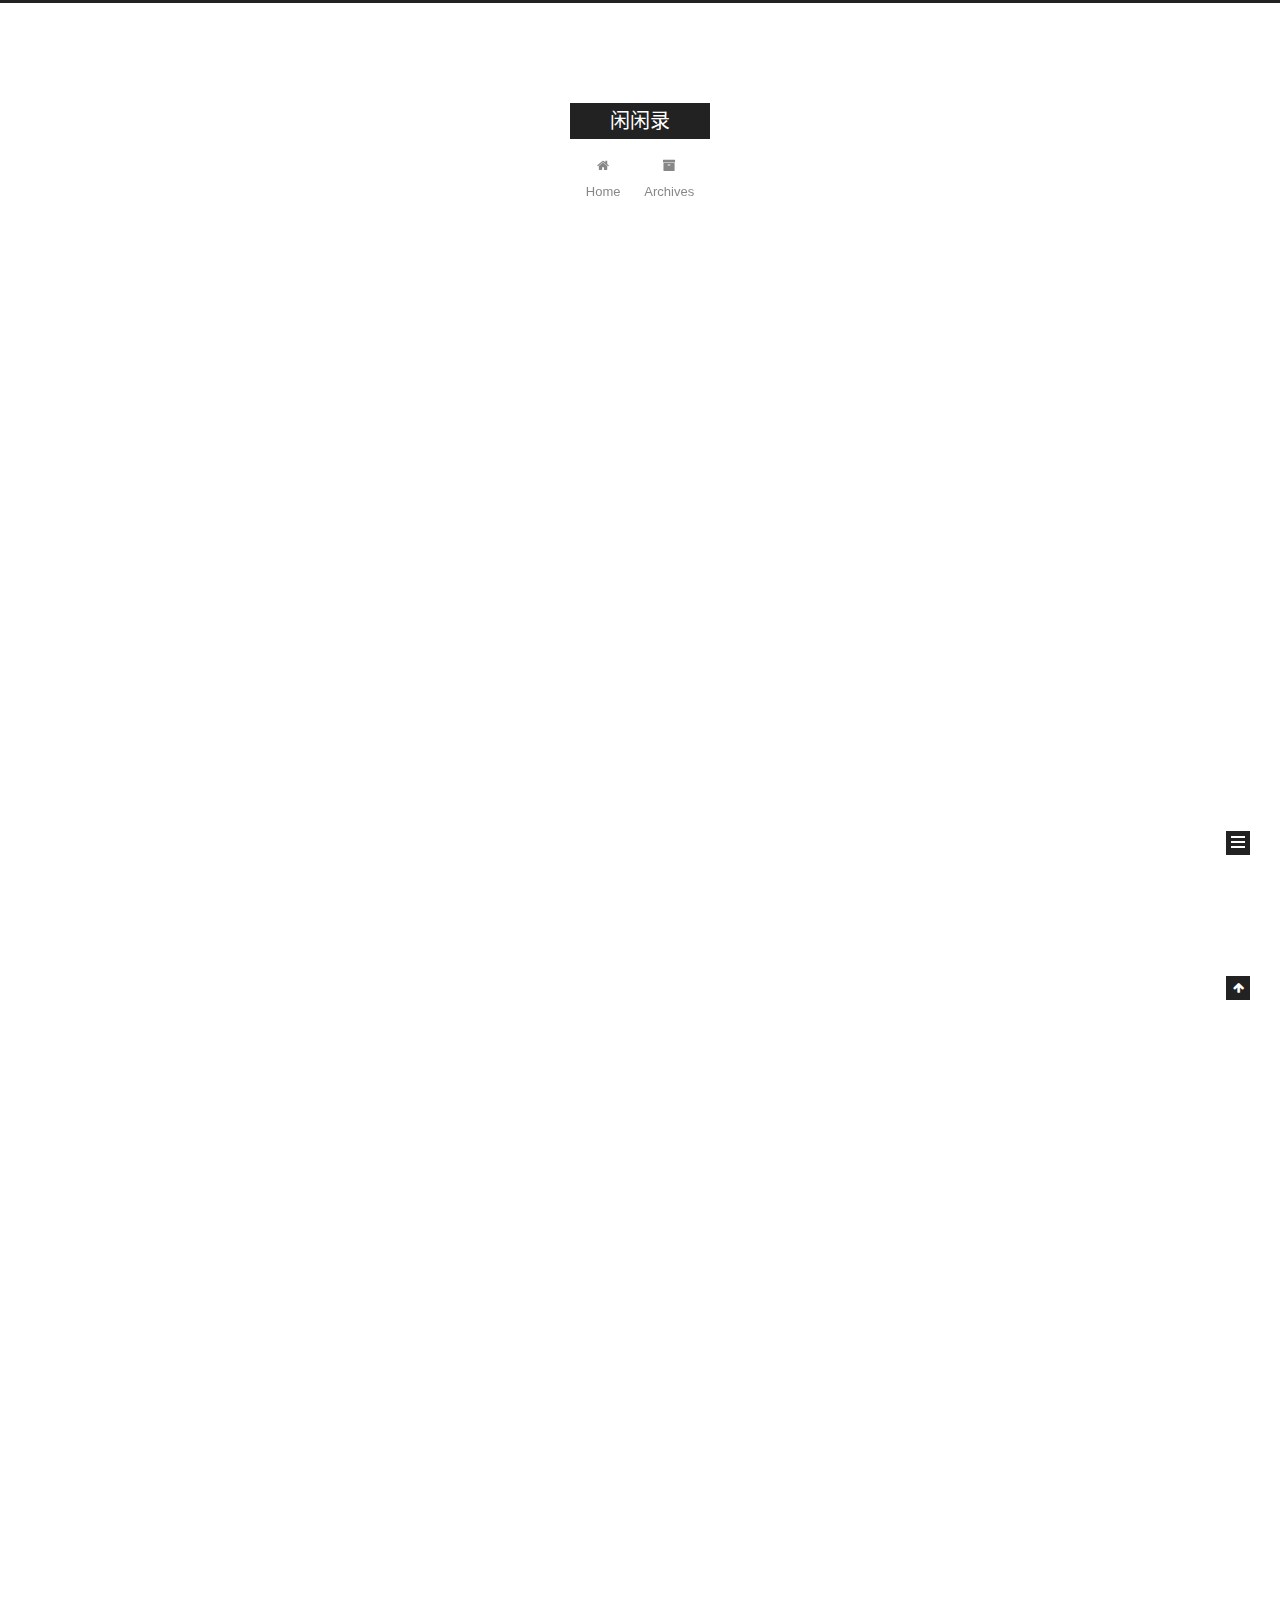
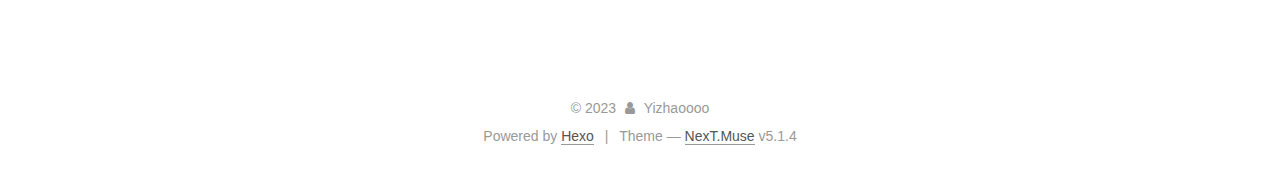
<file: index.html>
<!DOCTYPE html>



  


<html class="theme-next muse use-motion" lang="zh-CN">
<head>
  <meta charset="UTF-8"/>
<meta http-equiv="X-UA-Compatible" content="IE=edge" />
<meta name="viewport" content="width=device-width, initial-scale=1, maximum-scale=1"/>
<meta name="theme-color" content="#222">









<meta http-equiv="Cache-Control" content="no-transform" />
<meta http-equiv="Cache-Control" content="no-siteapp" />
















  
  
  <link href="/lib/fancybox/source/jquery.fancybox.css?v=2.1.5" rel="stylesheet" type="text/css" />







<link href="/lib/font-awesome/css/font-awesome.min.css?v=4.6.2" rel="stylesheet" type="text/css" />

<link href="/css/main.css?v=5.1.4" rel="stylesheet" type="text/css" />


  <link rel="apple-touch-icon" sizes="180x180" href="/images/apple-touch-icon-next.png?v=5.1.4">


  <link rel="icon" type="image/png" sizes="32x32" href="/images/favicon-32x32-next.png?v=5.1.4">


  <link rel="icon" type="image/png" sizes="16x16" href="/images/favicon-16x16-next.png?v=5.1.4">


  <link rel="mask-icon" href="/images/logo.svg?v=5.1.4" color="#222">





  <meta name="keywords" content="Hexo, NexT" />










<meta property="og:type" content="website">
<meta property="og:title" content="闲闲录">
<meta property="og:url" content="http://example.com/index.html">
<meta property="og:site_name" content="闲闲录">
<meta property="og:locale" content="zh_CN">
<meta property="article:author" content="Yizhaoooo">
<meta name="twitter:card" content="summary">



<script type="text/javascript" id="hexo.configurations">
  var NexT = window.NexT || {};
  var CONFIG = {
    root: '',
    scheme: 'Muse',
    version: '5.1.4',
    sidebar: {"position":"left","display":"post","offset":12,"b2t":false,"scrollpercent":false,"onmobile":false},
    fancybox: true,
    tabs: true,
    motion: {"enable":true,"async":false,"transition":{"post_block":"fadeIn","post_header":"slideDownIn","post_body":"slideDownIn","coll_header":"slideLeftIn","sidebar":"slideUpIn"}},
    duoshuo: {
      userId: '0',
      author: 'Author'
    },
    algolia: {
      applicationID: '',
      apiKey: '',
      indexName: '',
      hits: {"per_page":10},
      labels: {"input_placeholder":"Search for Posts","hits_empty":"We didn't find any results for the search: ${query}","hits_stats":"${hits} results found in ${time} ms"}
    }
  };
</script>



  <link rel="canonical" href="http://example.com/"/>





  <title>闲闲录</title>
  








<meta name="generator" content="Hexo 6.3.0"></head>

<body itemscope itemtype="http://schema.org/WebPage" lang="zh-CN">

  
  
    
  

  <div class="container sidebar-position-left 
  page-home">
    <div class="headband"></div>

    <header id="header" class="header" itemscope itemtype="http://schema.org/WPHeader">
      <div class="header-inner"><div class="site-brand-wrapper">
  <div class="site-meta ">
    

    <div class="custom-logo-site-title">
      <a href="/"  class="brand" rel="start">
        <span class="logo-line-before"><i></i></span>
        <span class="site-title">闲闲录</span>
        <span class="logo-line-after"><i></i></span>
      </a>
    </div>
      
        <p class="site-subtitle"></p>
      
  </div>

  <div class="site-nav-toggle">
    <button>
      <span class="btn-bar"></span>
      <span class="btn-bar"></span>
      <span class="btn-bar"></span>
    </button>
  </div>
</div>

<nav class="site-nav">
  

  
    <ul id="menu" class="menu">
      
        
        <li class="menu-item menu-item-home">
          <a href="/%20" rel="section">
            
              <i class="menu-item-icon fa fa-fw fa-home"></i> <br />
            
            Home
          </a>
        </li>
      
        
        <li class="menu-item menu-item-archives">
          <a href="/archives/%20" rel="section">
            
              <i class="menu-item-icon fa fa-fw fa-archive"></i> <br />
            
            Archives
          </a>
        </li>
      

      
    </ul>
  

  
</nav>



 </div>
    </header>

    <main id="main" class="main">
      <div class="main-inner">
        <div class="content-wrap">
          <div id="content" class="content">
            
  <section id="posts" class="posts-expand">
    
      

  

  
  
  

  <article class="post post-type-normal" itemscope itemtype="http://schema.org/Article">
  
  
  
  <div class="post-block">
    <link itemprop="mainEntityOfPage" href="http://example.com/2023/05/27/%E6%88%91%E7%9A%84%E7%AC%AC%E4%B8%80%E7%AF%87%E5%8D%9A%E5%AE%A2/">

    <span hidden itemprop="author" itemscope itemtype="http://schema.org/Person">
      <meta itemprop="name" content="">
      <meta itemprop="description" content="">
      <meta itemprop="image" content="/images/avatar.gif">
    </span>

    <span hidden itemprop="publisher" itemscope itemtype="http://schema.org/Organization">
      <meta itemprop="name" content="闲闲录">
    </span>

    
      <header class="post-header">

        
        
          <h1 class="post-title" itemprop="name headline">
                
                <a class="post-title-link" href="/2023/05/27/%E6%88%91%E7%9A%84%E7%AC%AC%E4%B8%80%E7%AF%87%E5%8D%9A%E5%AE%A2/" itemprop="url">齐物论</a></h1>
        

        <div class="post-meta">
          <span class="post-time">
            
              <span class="post-meta-item-icon">
                <i class="fa fa-calendar-o"></i>
              </span>
              
                <span class="post-meta-item-text">Posted on</span>
              
              <time title="Post created" itemprop="dateCreated datePublished" datetime="2023-05-27T10:18:40+08:00">
                2023-05-27
              </time>
            

            

            
          </span>

          

          
            
          

          
          

          

          

          

        </div>
      </header>
    

    
    
    
    <div class="post-body" itemprop="articleBody">

      
      

      
        
          
            <p>大知闲闲，小知閒閒。大言炎炎，小言詹詹。</p>
<p>网页收藏：<br>gitee&#96;blog自主搭建：<a target="_blank" rel="noopener" href="https://yushuaigee.gitee.io/">https://yushuaigee.gitee.io</a></p>

          
        
      
    </div>
    
    
    

    

    

    

    <footer class="post-footer">
      

      

      

      
      
        <div class="post-eof"></div>
      
    </footer>
  </div>
  
  
  
  </article>


    
      

  

  
  
  

  <article class="post post-type-normal" itemscope itemtype="http://schema.org/Article">
  
  
  
  <div class="post-block">
    <link itemprop="mainEntityOfPage" href="http://example.com/2023/05/27/hello-world/">

    <span hidden itemprop="author" itemscope itemtype="http://schema.org/Person">
      <meta itemprop="name" content="">
      <meta itemprop="description" content="">
      <meta itemprop="image" content="/images/avatar.gif">
    </span>

    <span hidden itemprop="publisher" itemscope itemtype="http://schema.org/Organization">
      <meta itemprop="name" content="闲闲录">
    </span>

    
      <header class="post-header">

        
        
          <h1 class="post-title" itemprop="name headline">
                
                <a class="post-title-link" href="/2023/05/27/hello-world/" itemprop="url">Hello World</a></h1>
        

        <div class="post-meta">
          <span class="post-time">
            
              <span class="post-meta-item-icon">
                <i class="fa fa-calendar-o"></i>
              </span>
              
                <span class="post-meta-item-text">Posted on</span>
              
              <time title="Post created" itemprop="dateCreated datePublished" datetime="2023-05-27T09:16:12+08:00">
                2023-05-27
              </time>
            

            

            
          </span>

          

          
            
          

          
          

          

          

          

        </div>
      </header>
    

    
    
    
    <div class="post-body" itemprop="articleBody">

      
      

      
        
          
            <p>Welcome to <a target="_blank" rel="noopener" href="https://hexo.io/">Hexo</a>! This is your very first post. Check <a target="_blank" rel="noopener" href="https://hexo.io/docs/">documentation</a> for more info. If you get any problems when using Hexo, you can find the answer in <a target="_blank" rel="noopener" href="https://hexo.io/docs/troubleshooting.html">troubleshooting</a> or you can ask me on <a target="_blank" rel="noopener" href="https://github.com/hexojs/hexo/issues">GitHub</a>.</p>
<h2 id="Quick-Start"><a href="#Quick-Start" class="headerlink" title="Quick Start"></a>Quick Start</h2><h3 id="Create-a-new-post"><a href="#Create-a-new-post" class="headerlink" title="Create a new post"></a>Create a new post</h3><figure class="highlight bash"><table><tr><td class="gutter"><pre><span class="line">1</span><br></pre></td><td class="code"><pre><span class="line">$ hexo new <span class="string">&quot;My New Post&quot;</span></span><br></pre></td></tr></table></figure>

<p>More info: <a target="_blank" rel="noopener" href="https://hexo.io/docs/writing.html">Writing</a></p>
<h3 id="Run-server"><a href="#Run-server" class="headerlink" title="Run server"></a>Run server</h3><figure class="highlight bash"><table><tr><td class="gutter"><pre><span class="line">1</span><br></pre></td><td class="code"><pre><span class="line">$ hexo server</span><br></pre></td></tr></table></figure>

<p>More info: <a target="_blank" rel="noopener" href="https://hexo.io/docs/server.html">Server</a></p>
<h3 id="Generate-static-files"><a href="#Generate-static-files" class="headerlink" title="Generate static files"></a>Generate static files</h3><figure class="highlight bash"><table><tr><td class="gutter"><pre><span class="line">1</span><br></pre></td><td class="code"><pre><span class="line">$ hexo generate</span><br></pre></td></tr></table></figure>

<p>More info: <a target="_blank" rel="noopener" href="https://hexo.io/docs/generating.html">Generating</a></p>
<h3 id="Deploy-to-remote-sites"><a href="#Deploy-to-remote-sites" class="headerlink" title="Deploy to remote sites"></a>Deploy to remote sites</h3><figure class="highlight bash"><table><tr><td class="gutter"><pre><span class="line">1</span><br></pre></td><td class="code"><pre><span class="line">$ hexo deploy</span><br></pre></td></tr></table></figure>

<p>More info: <a target="_blank" rel="noopener" href="https://hexo.io/docs/one-command-deployment.html">Deployment</a></p>

          
        
      
    </div>
    
    
    

    

    

    

    <footer class="post-footer">
      

      

      

      
      
        <div class="post-eof"></div>
      
    </footer>
  </div>
  
  
  
  </article>


    
  </section>

  


          </div>
          


          

        </div>
        
          
  
  <div class="sidebar-toggle">
    <div class="sidebar-toggle-line-wrap">
      <span class="sidebar-toggle-line sidebar-toggle-line-first"></span>
      <span class="sidebar-toggle-line sidebar-toggle-line-middle"></span>
      <span class="sidebar-toggle-line sidebar-toggle-line-last"></span>
    </div>
  </div>

  <aside id="sidebar" class="sidebar">
    
    <div class="sidebar-inner">

      

      

      <section class="site-overview-wrap sidebar-panel sidebar-panel-active">
        <div class="site-overview">
          <div class="site-author motion-element" itemprop="author" itemscope itemtype="http://schema.org/Person">
            
              <p class="site-author-name" itemprop="name"></p>
              <p class="site-description motion-element" itemprop="description"></p>
          </div>

          <nav class="site-state motion-element">

            
              <div class="site-state-item site-state-posts">
              
                <a href="/archives/%20%7C%7C%20archive">
              
                  <span class="site-state-item-count">2</span>
                  <span class="site-state-item-name">posts</span>
                </a>
              </div>
            

            

            

          </nav>

          

          

          
          

          
          

          

        </div>
      </section>

      

      

    </div>
  </aside>


        
      </div>
    </main>

    <footer id="footer" class="footer">
      <div class="footer-inner">
        <div class="copyright">&copy; <span itemprop="copyrightYear">2023</span>
  <span class="with-love">
    <i class="fa fa-user"></i>
  </span>
  <span class="author" itemprop="copyrightHolder">Yizhaoooo</span>

  
</div>


  <div class="powered-by">Powered by <a class="theme-link" target="_blank" href="https://hexo.io">Hexo</a></div>



  <span class="post-meta-divider">|</span>



  <div class="theme-info">Theme &mdash; <a class="theme-link" target="_blank" href="https://github.com/iissnan/hexo-theme-next">NexT.Muse</a> v5.1.4</div>




        







        
      </div>
    </footer>

    
      <div class="back-to-top">
        <i class="fa fa-arrow-up"></i>
        
      </div>
    

    

  </div>

  

<script type="text/javascript">
  if (Object.prototype.toString.call(window.Promise) !== '[object Function]') {
    window.Promise = null;
  }
</script>









  












  
  
    <script type="text/javascript" src="/lib/jquery/index.js?v=2.1.3"></script>
  

  
  
    <script type="text/javascript" src="/lib/fastclick/lib/fastclick.min.js?v=1.0.6"></script>
  

  
  
    <script type="text/javascript" src="/lib/jquery_lazyload/jquery.lazyload.js?v=1.9.7"></script>
  

  
  
    <script type="text/javascript" src="/lib/velocity/velocity.min.js?v=1.2.1"></script>
  

  
  
    <script type="text/javascript" src="/lib/velocity/velocity.ui.min.js?v=1.2.1"></script>
  

  
  
    <script type="text/javascript" src="/lib/fancybox/source/jquery.fancybox.pack.js?v=2.1.5"></script>
  


  


  <script type="text/javascript" src="/js/src/utils.js?v=5.1.4"></script>

  <script type="text/javascript" src="/js/src/motion.js?v=5.1.4"></script>



  
  

  

  


  <script type="text/javascript" src="/js/src/bootstrap.js?v=5.1.4"></script>



  


  




	





  





  












  





  

  

  

  
  

  

  

  

</body>
</html>
</file>
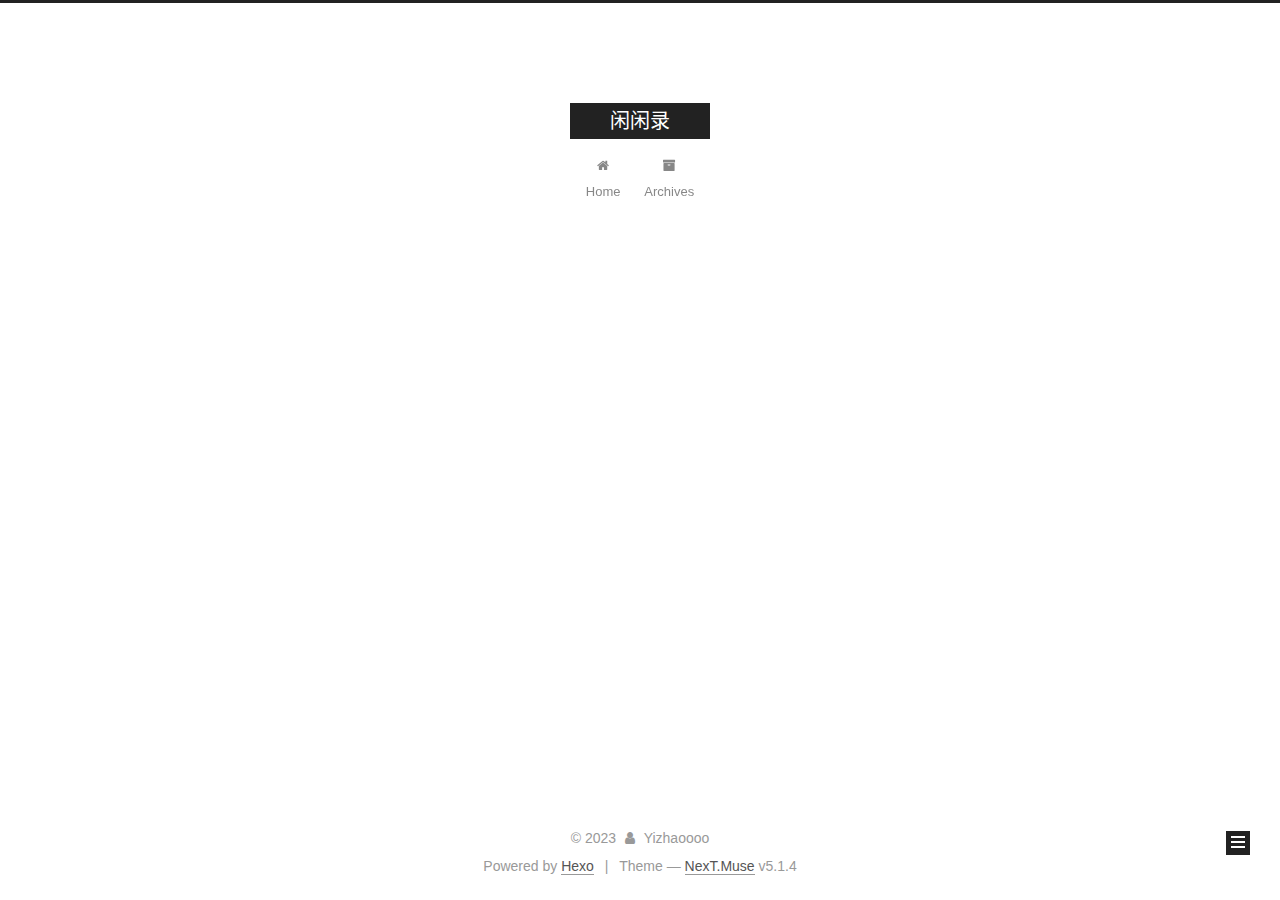
<file: archives/index.html>
<!DOCTYPE html>



  


<html class="theme-next muse use-motion" lang="zh-CN">
<head>
  <meta charset="UTF-8"/>
<meta http-equiv="X-UA-Compatible" content="IE=edge" />
<meta name="viewport" content="width=device-width, initial-scale=1, maximum-scale=1"/>
<meta name="theme-color" content="#222">









<meta http-equiv="Cache-Control" content="no-transform" />
<meta http-equiv="Cache-Control" content="no-siteapp" />
















  
  
  <link href="/lib/fancybox/source/jquery.fancybox.css?v=2.1.5" rel="stylesheet" type="text/css" />







<link href="/lib/font-awesome/css/font-awesome.min.css?v=4.6.2" rel="stylesheet" type="text/css" />

<link href="/css/main.css?v=5.1.4" rel="stylesheet" type="text/css" />


  <link rel="apple-touch-icon" sizes="180x180" href="/images/apple-touch-icon-next.png?v=5.1.4">


  <link rel="icon" type="image/png" sizes="32x32" href="/images/favicon-32x32-next.png?v=5.1.4">


  <link rel="icon" type="image/png" sizes="16x16" href="/images/favicon-16x16-next.png?v=5.1.4">


  <link rel="mask-icon" href="/images/logo.svg?v=5.1.4" color="#222">





  <meta name="keywords" content="Hexo, NexT" />










<meta property="og:type" content="website">
<meta property="og:title" content="闲闲录">
<meta property="og:url" content="http://example.com/archives/index.html">
<meta property="og:site_name" content="闲闲录">
<meta property="og:locale" content="zh_CN">
<meta property="article:author" content="Yizhaoooo">
<meta name="twitter:card" content="summary">



<script type="text/javascript" id="hexo.configurations">
  var NexT = window.NexT || {};
  var CONFIG = {
    root: '',
    scheme: 'Muse',
    version: '5.1.4',
    sidebar: {"position":"left","display":"post","offset":12,"b2t":false,"scrollpercent":false,"onmobile":false},
    fancybox: true,
    tabs: true,
    motion: {"enable":true,"async":false,"transition":{"post_block":"fadeIn","post_header":"slideDownIn","post_body":"slideDownIn","coll_header":"slideLeftIn","sidebar":"slideUpIn"}},
    duoshuo: {
      userId: '0',
      author: 'Author'
    },
    algolia: {
      applicationID: '',
      apiKey: '',
      indexName: '',
      hits: {"per_page":10},
      labels: {"input_placeholder":"Search for Posts","hits_empty":"We didn't find any results for the search: ${query}","hits_stats":"${hits} results found in ${time} ms"}
    }
  };
</script>



  <link rel="canonical" href="http://example.com/archives/"/>





  <title>Archive | 闲闲录</title>
  








<meta name="generator" content="Hexo 6.3.0"></head>

<body itemscope itemtype="http://schema.org/WebPage" lang="zh-CN">

  
  
    
  

  <div class="container sidebar-position-left page-archive">
    <div class="headband"></div>

    <header id="header" class="header" itemscope itemtype="http://schema.org/WPHeader">
      <div class="header-inner"><div class="site-brand-wrapper">
  <div class="site-meta ">
    

    <div class="custom-logo-site-title">
      <a href="/"  class="brand" rel="start">
        <span class="logo-line-before"><i></i></span>
        <span class="site-title">闲闲录</span>
        <span class="logo-line-after"><i></i></span>
      </a>
    </div>
      
        <p class="site-subtitle"></p>
      
  </div>

  <div class="site-nav-toggle">
    <button>
      <span class="btn-bar"></span>
      <span class="btn-bar"></span>
      <span class="btn-bar"></span>
    </button>
  </div>
</div>

<nav class="site-nav">
  

  
    <ul id="menu" class="menu">
      
        
        <li class="menu-item menu-item-home">
          <a href="/%20" rel="section">
            
              <i class="menu-item-icon fa fa-fw fa-home"></i> <br />
            
            Home
          </a>
        </li>
      
        
        <li class="menu-item menu-item-archives">
          <a href="/archives/%20" rel="section">
            
              <i class="menu-item-icon fa fa-fw fa-archive"></i> <br />
            
            Archives
          </a>
        </li>
      

      
    </ul>
  

  
</nav>



 </div>
    </header>

    <main id="main" class="main">
      <div class="main-inner">
        <div class="content-wrap">
          <div id="content" class="content">
            

  
  
  
  <div class="post-block archive">
    <div id="posts" class="posts-collapse">
      <span class="archive-move-on"></span>

      <span class="archive-page-counter">
        
        
        
          
        
        Um..! 2 posts in total. Keep on posting.
      </span>

      

        
        
        

        
          
          <div class="collection-title">
            <h1 class="archive-year" id="archive-year-2023">2023</h1>
          </div>
        
        

        

  <article class="post post-type-normal" itemscope itemtype="http://schema.org/Article">
    <header class="post-header">

      <h2 class="post-title">
        
            <a class="post-title-link" href="/2023/05/27/%E6%88%91%E7%9A%84%E7%AC%AC%E4%B8%80%E7%AF%87%E5%8D%9A%E5%AE%A2/" itemprop="url">
              
                <span itemprop="name">齐物论</span>
              
            </a>
        
      </h2>

      <div class="post-meta">
        <time class="post-time" itemprop="dateCreated"
              datetime="2023-05-27T10:18:40+08:00"
              content="2023-05-27" >
          05-27
        </time>
      </div>

    </header>
  </article>



      

        
        
        

        
        

        

  <article class="post post-type-normal" itemscope itemtype="http://schema.org/Article">
    <header class="post-header">

      <h2 class="post-title">
        
            <a class="post-title-link" href="/2023/05/27/hello-world/" itemprop="url">
              
                <span itemprop="name">Hello World</span>
              
            </a>
        
      </h2>

      <div class="post-meta">
        <time class="post-time" itemprop="dateCreated"
              datetime="2023-05-27T09:16:12+08:00"
              content="2023-05-27" >
          05-27
        </time>
      </div>

    </header>
  </article>



      

    </div>
  </div>
  
  
  

  



          </div>
          


          

        </div>
        
          
  
  <div class="sidebar-toggle">
    <div class="sidebar-toggle-line-wrap">
      <span class="sidebar-toggle-line sidebar-toggle-line-first"></span>
      <span class="sidebar-toggle-line sidebar-toggle-line-middle"></span>
      <span class="sidebar-toggle-line sidebar-toggle-line-last"></span>
    </div>
  </div>

  <aside id="sidebar" class="sidebar">
    
    <div class="sidebar-inner">

      

      

      <section class="site-overview-wrap sidebar-panel sidebar-panel-active">
        <div class="site-overview">
          <div class="site-author motion-element" itemprop="author" itemscope itemtype="http://schema.org/Person">
            
              <p class="site-author-name" itemprop="name"></p>
              <p class="site-description motion-element" itemprop="description"></p>
          </div>

          <nav class="site-state motion-element">

            
              <div class="site-state-item site-state-posts">
              
                <a href="/archives/%20%7C%7C%20archive">
              
                  <span class="site-state-item-count">2</span>
                  <span class="site-state-item-name">posts</span>
                </a>
              </div>
            

            

            

          </nav>

          

          

          
          

          
          

          

        </div>
      </section>

      

      

    </div>
  </aside>


        
      </div>
    </main>

    <footer id="footer" class="footer">
      <div class="footer-inner">
        <div class="copyright">&copy; <span itemprop="copyrightYear">2023</span>
  <span class="with-love">
    <i class="fa fa-user"></i>
  </span>
  <span class="author" itemprop="copyrightHolder">Yizhaoooo</span>

  
</div>


  <div class="powered-by">Powered by <a class="theme-link" target="_blank" href="https://hexo.io">Hexo</a></div>



  <span class="post-meta-divider">|</span>



  <div class="theme-info">Theme &mdash; <a class="theme-link" target="_blank" href="https://github.com/iissnan/hexo-theme-next">NexT.Muse</a> v5.1.4</div>




        







        
      </div>
    </footer>

    
      <div class="back-to-top">
        <i class="fa fa-arrow-up"></i>
        
      </div>
    

    

  </div>

  

<script type="text/javascript">
  if (Object.prototype.toString.call(window.Promise) !== '[object Function]') {
    window.Promise = null;
  }
</script>









  












  
  
    <script type="text/javascript" src="/lib/jquery/index.js?v=2.1.3"></script>
  

  
  
    <script type="text/javascript" src="/lib/fastclick/lib/fastclick.min.js?v=1.0.6"></script>
  

  
  
    <script type="text/javascript" src="/lib/jquery_lazyload/jquery.lazyload.js?v=1.9.7"></script>
  

  
  
    <script type="text/javascript" src="/lib/velocity/velocity.min.js?v=1.2.1"></script>
  

  
  
    <script type="text/javascript" src="/lib/velocity/velocity.ui.min.js?v=1.2.1"></script>
  

  
  
    <script type="text/javascript" src="/lib/fancybox/source/jquery.fancybox.pack.js?v=2.1.5"></script>
  


  


  <script type="text/javascript" src="/js/src/utils.js?v=5.1.4"></script>

  <script type="text/javascript" src="/js/src/motion.js?v=5.1.4"></script>



  
  

  

  


  <script type="text/javascript" src="/js/src/bootstrap.js?v=5.1.4"></script>



  


  




	





  





  












  





  

  

  

  
  

  

  

  

</body>
</html>
</file>
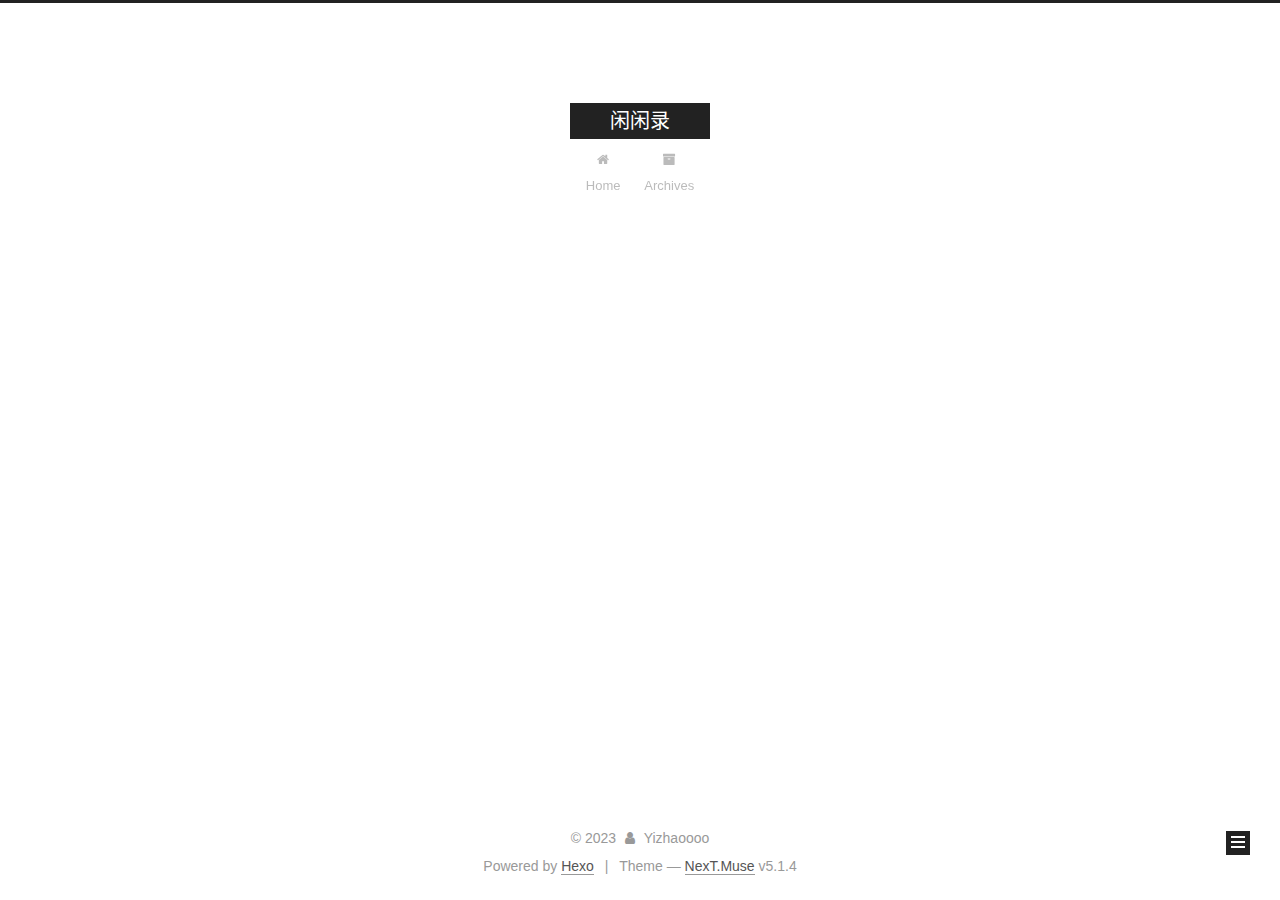
<file: archives/2023/index.html>
<!DOCTYPE html>



  


<html class="theme-next muse use-motion" lang="zh-CN">
<head>
  <meta charset="UTF-8"/>
<meta http-equiv="X-UA-Compatible" content="IE=edge" />
<meta name="viewport" content="width=device-width, initial-scale=1, maximum-scale=1"/>
<meta name="theme-color" content="#222">









<meta http-equiv="Cache-Control" content="no-transform" />
<meta http-equiv="Cache-Control" content="no-siteapp" />
















  
  
  <link href="/lib/fancybox/source/jquery.fancybox.css?v=2.1.5" rel="stylesheet" type="text/css" />







<link href="/lib/font-awesome/css/font-awesome.min.css?v=4.6.2" rel="stylesheet" type="text/css" />

<link href="/css/main.css?v=5.1.4" rel="stylesheet" type="text/css" />


  <link rel="apple-touch-icon" sizes="180x180" href="/images/apple-touch-icon-next.png?v=5.1.4">


  <link rel="icon" type="image/png" sizes="32x32" href="/images/favicon-32x32-next.png?v=5.1.4">


  <link rel="icon" type="image/png" sizes="16x16" href="/images/favicon-16x16-next.png?v=5.1.4">


  <link rel="mask-icon" href="/images/logo.svg?v=5.1.4" color="#222">





  <meta name="keywords" content="Hexo, NexT" />










<meta property="og:type" content="website">
<meta property="og:title" content="闲闲录">
<meta property="og:url" content="http://example.com/archives/2023/index.html">
<meta property="og:site_name" content="闲闲录">
<meta property="og:locale" content="zh_CN">
<meta property="article:author" content="Yizhaoooo">
<meta name="twitter:card" content="summary">



<script type="text/javascript" id="hexo.configurations">
  var NexT = window.NexT || {};
  var CONFIG = {
    root: '',
    scheme: 'Muse',
    version: '5.1.4',
    sidebar: {"position":"left","display":"post","offset":12,"b2t":false,"scrollpercent":false,"onmobile":false},
    fancybox: true,
    tabs: true,
    motion: {"enable":true,"async":false,"transition":{"post_block":"fadeIn","post_header":"slideDownIn","post_body":"slideDownIn","coll_header":"slideLeftIn","sidebar":"slideUpIn"}},
    duoshuo: {
      userId: '0',
      author: 'Author'
    },
    algolia: {
      applicationID: '',
      apiKey: '',
      indexName: '',
      hits: {"per_page":10},
      labels: {"input_placeholder":"Search for Posts","hits_empty":"We didn't find any results for the search: ${query}","hits_stats":"${hits} results found in ${time} ms"}
    }
  };
</script>



  <link rel="canonical" href="http://example.com/archives/2023/"/>





  <title>Archive | 闲闲录</title>
  








<meta name="generator" content="Hexo 6.3.0"></head>

<body itemscope itemtype="http://schema.org/WebPage" lang="zh-CN">

  
  
    
  

  <div class="container sidebar-position-left page-archive">
    <div class="headband"></div>

    <header id="header" class="header" itemscope itemtype="http://schema.org/WPHeader">
      <div class="header-inner"><div class="site-brand-wrapper">
  <div class="site-meta ">
    

    <div class="custom-logo-site-title">
      <a href="/"  class="brand" rel="start">
        <span class="logo-line-before"><i></i></span>
        <span class="site-title">闲闲录</span>
        <span class="logo-line-after"><i></i></span>
      </a>
    </div>
      
        <p class="site-subtitle"></p>
      
  </div>

  <div class="site-nav-toggle">
    <button>
      <span class="btn-bar"></span>
      <span class="btn-bar"></span>
      <span class="btn-bar"></span>
    </button>
  </div>
</div>

<nav class="site-nav">
  

  
    <ul id="menu" class="menu">
      
        
        <li class="menu-item menu-item-home">
          <a href="/%20" rel="section">
            
              <i class="menu-item-icon fa fa-fw fa-home"></i> <br />
            
            Home
          </a>
        </li>
      
        
        <li class="menu-item menu-item-archives">
          <a href="/archives/%20" rel="section">
            
              <i class="menu-item-icon fa fa-fw fa-archive"></i> <br />
            
            Archives
          </a>
        </li>
      

      
    </ul>
  

  
</nav>



 </div>
    </header>

    <main id="main" class="main">
      <div class="main-inner">
        <div class="content-wrap">
          <div id="content" class="content">
            

  
  
  
  <div class="post-block archive">
    <div id="posts" class="posts-collapse">
      <span class="archive-move-on"></span>

      <span class="archive-page-counter">
        
        
        
          
        
        Um..! 2 posts in total. Keep on posting.
      </span>

      

        
        
        

        
          
          <div class="collection-title">
            <h1 class="archive-year" id="archive-year-2023">2023</h1>
          </div>
        
        

        

  <article class="post post-type-normal" itemscope itemtype="http://schema.org/Article">
    <header class="post-header">

      <h2 class="post-title">
        
            <a class="post-title-link" href="/2023/05/27/%E6%88%91%E7%9A%84%E7%AC%AC%E4%B8%80%E7%AF%87%E5%8D%9A%E5%AE%A2/" itemprop="url">
              
                <span itemprop="name">齐物论</span>
              
            </a>
        
      </h2>

      <div class="post-meta">
        <time class="post-time" itemprop="dateCreated"
              datetime="2023-05-27T10:18:40+08:00"
              content="2023-05-27" >
          05-27
        </time>
      </div>

    </header>
  </article>



      

        
        
        

        
        

        

  <article class="post post-type-normal" itemscope itemtype="http://schema.org/Article">
    <header class="post-header">

      <h2 class="post-title">
        
            <a class="post-title-link" href="/2023/05/27/hello-world/" itemprop="url">
              
                <span itemprop="name">Hello World</span>
              
            </a>
        
      </h2>

      <div class="post-meta">
        <time class="post-time" itemprop="dateCreated"
              datetime="2023-05-27T09:16:12+08:00"
              content="2023-05-27" >
          05-27
        </time>
      </div>

    </header>
  </article>



      

    </div>
  </div>
  
  
  

  



          </div>
          


          

        </div>
        
          
  
  <div class="sidebar-toggle">
    <div class="sidebar-toggle-line-wrap">
      <span class="sidebar-toggle-line sidebar-toggle-line-first"></span>
      <span class="sidebar-toggle-line sidebar-toggle-line-middle"></span>
      <span class="sidebar-toggle-line sidebar-toggle-line-last"></span>
    </div>
  </div>

  <aside id="sidebar" class="sidebar">
    
    <div class="sidebar-inner">

      

      

      <section class="site-overview-wrap sidebar-panel sidebar-panel-active">
        <div class="site-overview">
          <div class="site-author motion-element" itemprop="author" itemscope itemtype="http://schema.org/Person">
            
              <p class="site-author-name" itemprop="name"></p>
              <p class="site-description motion-element" itemprop="description"></p>
          </div>

          <nav class="site-state motion-element">

            
              <div class="site-state-item site-state-posts">
              
                <a href="/archives/%20%7C%7C%20archive">
              
                  <span class="site-state-item-count">2</span>
                  <span class="site-state-item-name">posts</span>
                </a>
              </div>
            

            

            

          </nav>

          

          

          
          

          
          

          

        </div>
      </section>

      

      

    </div>
  </aside>


        
      </div>
    </main>

    <footer id="footer" class="footer">
      <div class="footer-inner">
        <div class="copyright">&copy; <span itemprop="copyrightYear">2023</span>
  <span class="with-love">
    <i class="fa fa-user"></i>
  </span>
  <span class="author" itemprop="copyrightHolder">Yizhaoooo</span>

  
</div>


  <div class="powered-by">Powered by <a class="theme-link" target="_blank" href="https://hexo.io">Hexo</a></div>



  <span class="post-meta-divider">|</span>



  <div class="theme-info">Theme &mdash; <a class="theme-link" target="_blank" href="https://github.com/iissnan/hexo-theme-next">NexT.Muse</a> v5.1.4</div>




        







        
      </div>
    </footer>

    
      <div class="back-to-top">
        <i class="fa fa-arrow-up"></i>
        
      </div>
    

    

  </div>

  

<script type="text/javascript">
  if (Object.prototype.toString.call(window.Promise) !== '[object Function]') {
    window.Promise = null;
  }
</script>









  












  
  
    <script type="text/javascript" src="/lib/jquery/index.js?v=2.1.3"></script>
  

  
  
    <script type="text/javascript" src="/lib/fastclick/lib/fastclick.min.js?v=1.0.6"></script>
  

  
  
    <script type="text/javascript" src="/lib/jquery_lazyload/jquery.lazyload.js?v=1.9.7"></script>
  

  
  
    <script type="text/javascript" src="/lib/velocity/velocity.min.js?v=1.2.1"></script>
  

  
  
    <script type="text/javascript" src="/lib/velocity/velocity.ui.min.js?v=1.2.1"></script>
  

  
  
    <script type="text/javascript" src="/lib/fancybox/source/jquery.fancybox.pack.js?v=2.1.5"></script>
  


  


  <script type="text/javascript" src="/js/src/utils.js?v=5.1.4"></script>

  <script type="text/javascript" src="/js/src/motion.js?v=5.1.4"></script>



  
  

  

  


  <script type="text/javascript" src="/js/src/bootstrap.js?v=5.1.4"></script>



  


  




	





  





  












  





  

  

  

  
  

  

  

  

</body>
</html>
</file>
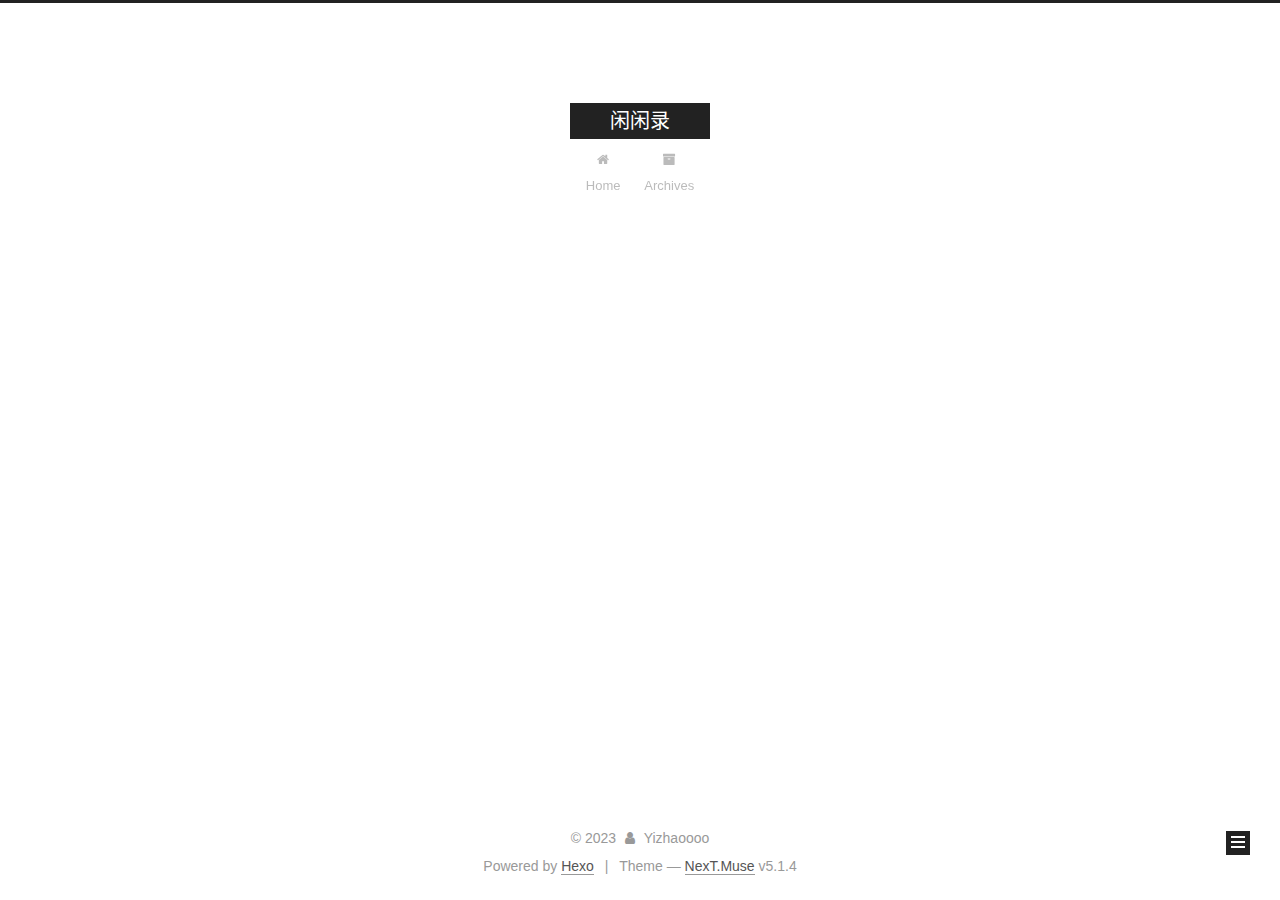
<file: archives/2023/05/index.html>
<!DOCTYPE html>



  


<html class="theme-next muse use-motion" lang="zh-CN">
<head>
  <meta charset="UTF-8"/>
<meta http-equiv="X-UA-Compatible" content="IE=edge" />
<meta name="viewport" content="width=device-width, initial-scale=1, maximum-scale=1"/>
<meta name="theme-color" content="#222">









<meta http-equiv="Cache-Control" content="no-transform" />
<meta http-equiv="Cache-Control" content="no-siteapp" />
















  
  
  <link href="/lib/fancybox/source/jquery.fancybox.css?v=2.1.5" rel="stylesheet" type="text/css" />







<link href="/lib/font-awesome/css/font-awesome.min.css?v=4.6.2" rel="stylesheet" type="text/css" />

<link href="/css/main.css?v=5.1.4" rel="stylesheet" type="text/css" />


  <link rel="apple-touch-icon" sizes="180x180" href="/images/apple-touch-icon-next.png?v=5.1.4">


  <link rel="icon" type="image/png" sizes="32x32" href="/images/favicon-32x32-next.png?v=5.1.4">


  <link rel="icon" type="image/png" sizes="16x16" href="/images/favicon-16x16-next.png?v=5.1.4">


  <link rel="mask-icon" href="/images/logo.svg?v=5.1.4" color="#222">





  <meta name="keywords" content="Hexo, NexT" />










<meta property="og:type" content="website">
<meta property="og:title" content="闲闲录">
<meta property="og:url" content="http://example.com/archives/2023/05/index.html">
<meta property="og:site_name" content="闲闲录">
<meta property="og:locale" content="zh_CN">
<meta property="article:author" content="Yizhaoooo">
<meta name="twitter:card" content="summary">



<script type="text/javascript" id="hexo.configurations">
  var NexT = window.NexT || {};
  var CONFIG = {
    root: '',
    scheme: 'Muse',
    version: '5.1.4',
    sidebar: {"position":"left","display":"post","offset":12,"b2t":false,"scrollpercent":false,"onmobile":false},
    fancybox: true,
    tabs: true,
    motion: {"enable":true,"async":false,"transition":{"post_block":"fadeIn","post_header":"slideDownIn","post_body":"slideDownIn","coll_header":"slideLeftIn","sidebar":"slideUpIn"}},
    duoshuo: {
      userId: '0',
      author: 'Author'
    },
    algolia: {
      applicationID: '',
      apiKey: '',
      indexName: '',
      hits: {"per_page":10},
      labels: {"input_placeholder":"Search for Posts","hits_empty":"We didn't find any results for the search: ${query}","hits_stats":"${hits} results found in ${time} ms"}
    }
  };
</script>



  <link rel="canonical" href="http://example.com/archives/2023/05/"/>





  <title>Archive | 闲闲录</title>
  








<meta name="generator" content="Hexo 6.3.0"></head>

<body itemscope itemtype="http://schema.org/WebPage" lang="zh-CN">

  
  
    
  

  <div class="container sidebar-position-left page-archive">
    <div class="headband"></div>

    <header id="header" class="header" itemscope itemtype="http://schema.org/WPHeader">
      <div class="header-inner"><div class="site-brand-wrapper">
  <div class="site-meta ">
    

    <div class="custom-logo-site-title">
      <a href="/"  class="brand" rel="start">
        <span class="logo-line-before"><i></i></span>
        <span class="site-title">闲闲录</span>
        <span class="logo-line-after"><i></i></span>
      </a>
    </div>
      
        <p class="site-subtitle"></p>
      
  </div>

  <div class="site-nav-toggle">
    <button>
      <span class="btn-bar"></span>
      <span class="btn-bar"></span>
      <span class="btn-bar"></span>
    </button>
  </div>
</div>

<nav class="site-nav">
  

  
    <ul id="menu" class="menu">
      
        
        <li class="menu-item menu-item-home">
          <a href="/%20" rel="section">
            
              <i class="menu-item-icon fa fa-fw fa-home"></i> <br />
            
            Home
          </a>
        </li>
      
        
        <li class="menu-item menu-item-archives">
          <a href="/archives/%20" rel="section">
            
              <i class="menu-item-icon fa fa-fw fa-archive"></i> <br />
            
            Archives
          </a>
        </li>
      

      
    </ul>
  

  
</nav>



 </div>
    </header>

    <main id="main" class="main">
      <div class="main-inner">
        <div class="content-wrap">
          <div id="content" class="content">
            

  
  
  
  <div class="post-block archive">
    <div id="posts" class="posts-collapse">
      <span class="archive-move-on"></span>

      <span class="archive-page-counter">
        
        
        
          
        
        Um..! 2 posts in total. Keep on posting.
      </span>

      

        
        
        

        
          
          <div class="collection-title">
            <h1 class="archive-year" id="archive-year-2023">2023</h1>
          </div>
        
        

        

  <article class="post post-type-normal" itemscope itemtype="http://schema.org/Article">
    <header class="post-header">

      <h2 class="post-title">
        
            <a class="post-title-link" href="/2023/05/27/%E6%88%91%E7%9A%84%E7%AC%AC%E4%B8%80%E7%AF%87%E5%8D%9A%E5%AE%A2/" itemprop="url">
              
                <span itemprop="name">齐物论</span>
              
            </a>
        
      </h2>

      <div class="post-meta">
        <time class="post-time" itemprop="dateCreated"
              datetime="2023-05-27T10:18:40+08:00"
              content="2023-05-27" >
          05-27
        </time>
      </div>

    </header>
  </article>



      

        
        
        

        
        

        

  <article class="post post-type-normal" itemscope itemtype="http://schema.org/Article">
    <header class="post-header">

      <h2 class="post-title">
        
            <a class="post-title-link" href="/2023/05/27/hello-world/" itemprop="url">
              
                <span itemprop="name">Hello World</span>
              
            </a>
        
      </h2>

      <div class="post-meta">
        <time class="post-time" itemprop="dateCreated"
              datetime="2023-05-27T09:16:12+08:00"
              content="2023-05-27" >
          05-27
        </time>
      </div>

    </header>
  </article>



      

    </div>
  </div>
  
  
  

  



          </div>
          


          

        </div>
        
          
  
  <div class="sidebar-toggle">
    <div class="sidebar-toggle-line-wrap">
      <span class="sidebar-toggle-line sidebar-toggle-line-first"></span>
      <span class="sidebar-toggle-line sidebar-toggle-line-middle"></span>
      <span class="sidebar-toggle-line sidebar-toggle-line-last"></span>
    </div>
  </div>

  <aside id="sidebar" class="sidebar">
    
    <div class="sidebar-inner">

      

      

      <section class="site-overview-wrap sidebar-panel sidebar-panel-active">
        <div class="site-overview">
          <div class="site-author motion-element" itemprop="author" itemscope itemtype="http://schema.org/Person">
            
              <p class="site-author-name" itemprop="name"></p>
              <p class="site-description motion-element" itemprop="description"></p>
          </div>

          <nav class="site-state motion-element">

            
              <div class="site-state-item site-state-posts">
              
                <a href="/archives/%20%7C%7C%20archive">
              
                  <span class="site-state-item-count">2</span>
                  <span class="site-state-item-name">posts</span>
                </a>
              </div>
            

            

            

          </nav>

          

          

          
          

          
          

          

        </div>
      </section>

      

      

    </div>
  </aside>


        
      </div>
    </main>

    <footer id="footer" class="footer">
      <div class="footer-inner">
        <div class="copyright">&copy; <span itemprop="copyrightYear">2023</span>
  <span class="with-love">
    <i class="fa fa-user"></i>
  </span>
  <span class="author" itemprop="copyrightHolder">Yizhaoooo</span>

  
</div>


  <div class="powered-by">Powered by <a class="theme-link" target="_blank" href="https://hexo.io">Hexo</a></div>



  <span class="post-meta-divider">|</span>



  <div class="theme-info">Theme &mdash; <a class="theme-link" target="_blank" href="https://github.com/iissnan/hexo-theme-next">NexT.Muse</a> v5.1.4</div>




        







        
      </div>
    </footer>

    
      <div class="back-to-top">
        <i class="fa fa-arrow-up"></i>
        
      </div>
    

    

  </div>

  

<script type="text/javascript">
  if (Object.prototype.toString.call(window.Promise) !== '[object Function]') {
    window.Promise = null;
  }
</script>









  












  
  
    <script type="text/javascript" src="/lib/jquery/index.js?v=2.1.3"></script>
  

  
  
    <script type="text/javascript" src="/lib/fastclick/lib/fastclick.min.js?v=1.0.6"></script>
  

  
  
    <script type="text/javascript" src="/lib/jquery_lazyload/jquery.lazyload.js?v=1.9.7"></script>
  

  
  
    <script type="text/javascript" src="/lib/velocity/velocity.min.js?v=1.2.1"></script>
  

  
  
    <script type="text/javascript" src="/lib/velocity/velocity.ui.min.js?v=1.2.1"></script>
  

  
  
    <script type="text/javascript" src="/lib/fancybox/source/jquery.fancybox.pack.js?v=2.1.5"></script>
  


  


  <script type="text/javascript" src="/js/src/utils.js?v=5.1.4"></script>

  <script type="text/javascript" src="/js/src/motion.js?v=5.1.4"></script>



  
  

  

  


  <script type="text/javascript" src="/js/src/bootstrap.js?v=5.1.4"></script>



  


  




	





  





  












  





  

  

  

  
  

  

  

  

</body>
</html>
</file>
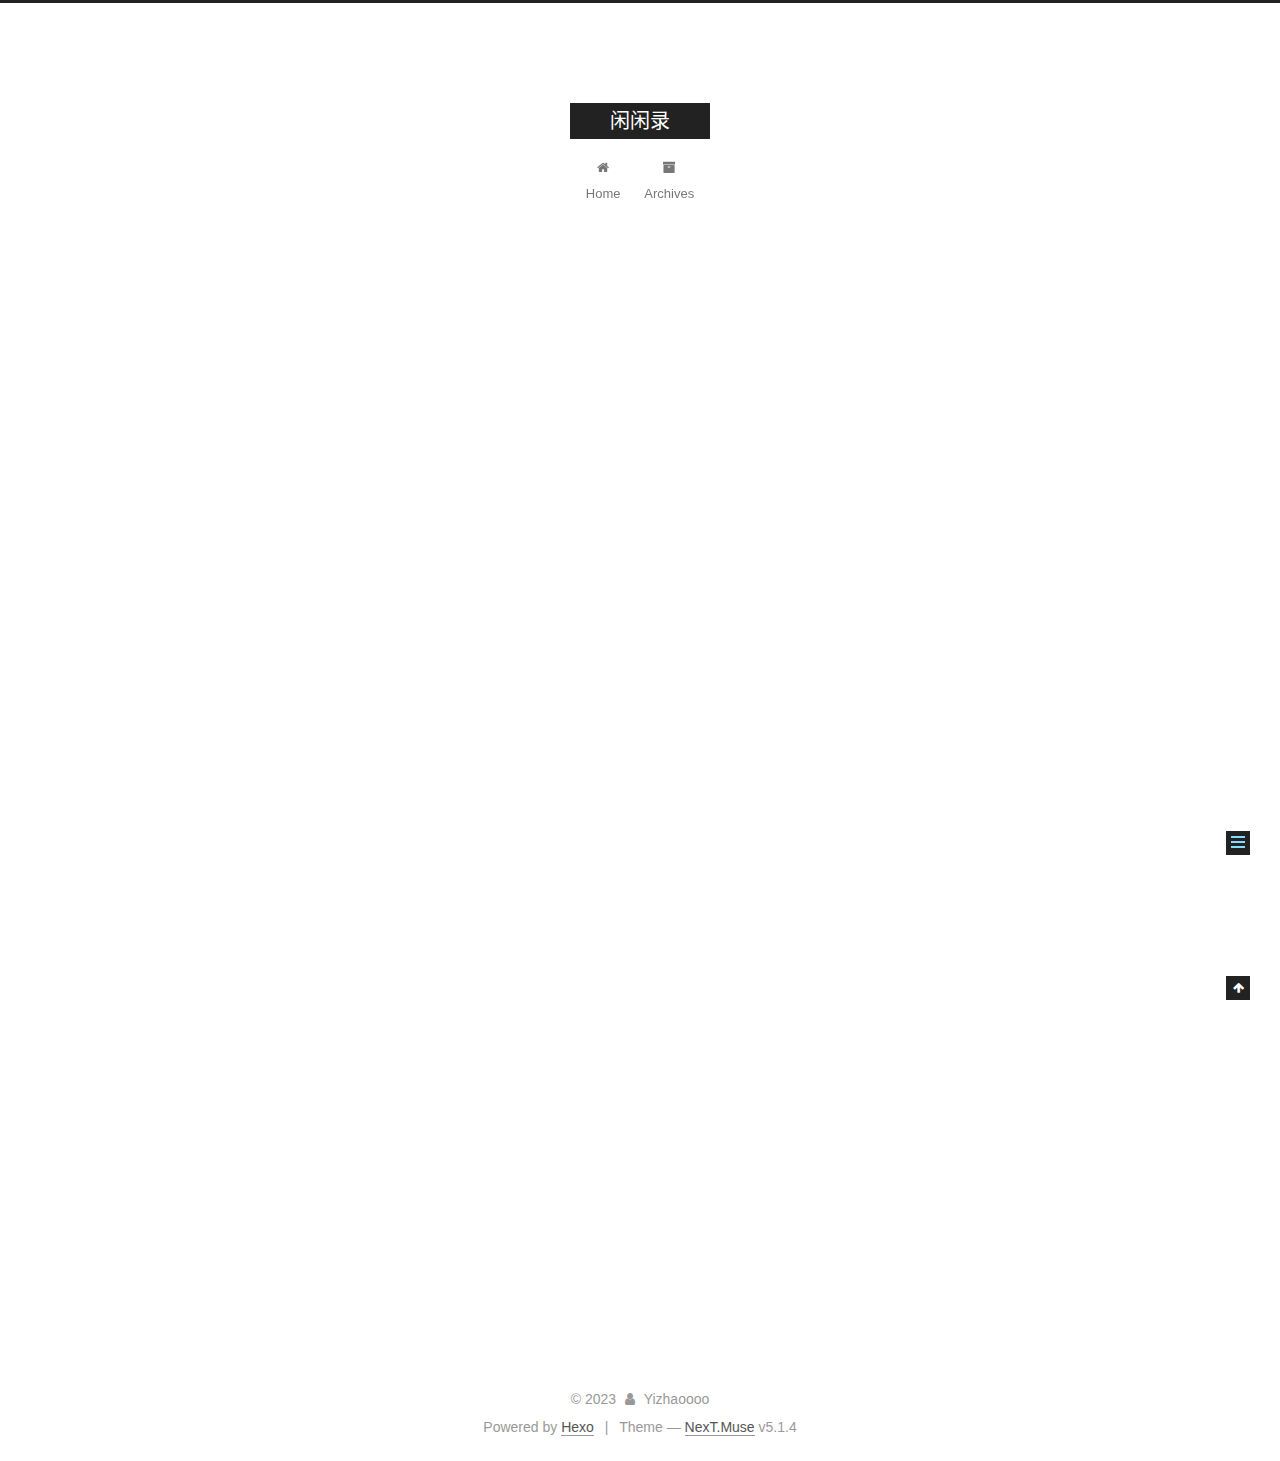
<file: 2023/05/27/hello-world/index.html>
<!DOCTYPE html>



  


<html class="theme-next muse use-motion" lang="zh-CN">
<head>
  <meta charset="UTF-8"/>
<meta http-equiv="X-UA-Compatible" content="IE=edge" />
<meta name="viewport" content="width=device-width, initial-scale=1, maximum-scale=1"/>
<meta name="theme-color" content="#222">









<meta http-equiv="Cache-Control" content="no-transform" />
<meta http-equiv="Cache-Control" content="no-siteapp" />
















  
  
  <link href="/lib/fancybox/source/jquery.fancybox.css?v=2.1.5" rel="stylesheet" type="text/css" />







<link href="/lib/font-awesome/css/font-awesome.min.css?v=4.6.2" rel="stylesheet" type="text/css" />

<link href="/css/main.css?v=5.1.4" rel="stylesheet" type="text/css" />


  <link rel="apple-touch-icon" sizes="180x180" href="/images/apple-touch-icon-next.png?v=5.1.4">


  <link rel="icon" type="image/png" sizes="32x32" href="/images/favicon-32x32-next.png?v=5.1.4">


  <link rel="icon" type="image/png" sizes="16x16" href="/images/favicon-16x16-next.png?v=5.1.4">


  <link rel="mask-icon" href="/images/logo.svg?v=5.1.4" color="#222">





  <meta name="keywords" content="Hexo, NexT" />










<meta name="description" content="Welcome to Hexo! This is your very first post. Check documentation for more info. If you get any problems when using Hexo, you can find the answer in troubleshooting or you can ask me on GitHub. Quick">
<meta property="og:type" content="article">
<meta property="og:title" content="Hello World">
<meta property="og:url" content="http://example.com/2023/05/27/hello-world/index.html">
<meta property="og:site_name" content="闲闲录">
<meta property="og:description" content="Welcome to Hexo! This is your very first post. Check documentation for more info. If you get any problems when using Hexo, you can find the answer in troubleshooting or you can ask me on GitHub. Quick">
<meta property="og:locale" content="zh_CN">
<meta property="article:published_time" content="2023-05-27T01:16:12.298Z">
<meta property="article:modified_time" content="2023-05-27T01:16:12.298Z">
<meta property="article:author" content="Yizhaoooo">
<meta name="twitter:card" content="summary">



<script type="text/javascript" id="hexo.configurations">
  var NexT = window.NexT || {};
  var CONFIG = {
    root: '',
    scheme: 'Muse',
    version: '5.1.4',
    sidebar: {"position":"left","display":"post","offset":12,"b2t":false,"scrollpercent":false,"onmobile":false},
    fancybox: true,
    tabs: true,
    motion: {"enable":true,"async":false,"transition":{"post_block":"fadeIn","post_header":"slideDownIn","post_body":"slideDownIn","coll_header":"slideLeftIn","sidebar":"slideUpIn"}},
    duoshuo: {
      userId: '0',
      author: 'Author'
    },
    algolia: {
      applicationID: '',
      apiKey: '',
      indexName: '',
      hits: {"per_page":10},
      labels: {"input_placeholder":"Search for Posts","hits_empty":"We didn't find any results for the search: ${query}","hits_stats":"${hits} results found in ${time} ms"}
    }
  };
</script>



  <link rel="canonical" href="http://example.com/2023/05/27/hello-world/"/>





  <title>Hello World | 闲闲录</title>
  








<meta name="generator" content="Hexo 6.3.0"></head>

<body itemscope itemtype="http://schema.org/WebPage" lang="zh-CN">

  
  
    
  

  <div class="container sidebar-position-left page-post-detail">
    <div class="headband"></div>

    <header id="header" class="header" itemscope itemtype="http://schema.org/WPHeader">
      <div class="header-inner"><div class="site-brand-wrapper">
  <div class="site-meta ">
    

    <div class="custom-logo-site-title">
      <a href="/"  class="brand" rel="start">
        <span class="logo-line-before"><i></i></span>
        <span class="site-title">闲闲录</span>
        <span class="logo-line-after"><i></i></span>
      </a>
    </div>
      
        <p class="site-subtitle"></p>
      
  </div>

  <div class="site-nav-toggle">
    <button>
      <span class="btn-bar"></span>
      <span class="btn-bar"></span>
      <span class="btn-bar"></span>
    </button>
  </div>
</div>

<nav class="site-nav">
  

  
    <ul id="menu" class="menu">
      
        
        <li class="menu-item menu-item-home">
          <a href="/%20" rel="section">
            
              <i class="menu-item-icon fa fa-fw fa-home"></i> <br />
            
            Home
          </a>
        </li>
      
        
        <li class="menu-item menu-item-archives">
          <a href="/archives/%20" rel="section">
            
              <i class="menu-item-icon fa fa-fw fa-archive"></i> <br />
            
            Archives
          </a>
        </li>
      

      
    </ul>
  

  
</nav>



 </div>
    </header>

    <main id="main" class="main">
      <div class="main-inner">
        <div class="content-wrap">
          <div id="content" class="content">
            

  <div id="posts" class="posts-expand">
    

  

  
  
  

  <article class="post post-type-normal" itemscope itemtype="http://schema.org/Article">
  
  
  
  <div class="post-block">
    <link itemprop="mainEntityOfPage" href="http://example.com/2023/05/27/hello-world/">

    <span hidden itemprop="author" itemscope itemtype="http://schema.org/Person">
      <meta itemprop="name" content="">
      <meta itemprop="description" content="">
      <meta itemprop="image" content="/images/avatar.gif">
    </span>

    <span hidden itemprop="publisher" itemscope itemtype="http://schema.org/Organization">
      <meta itemprop="name" content="闲闲录">
    </span>

    
      <header class="post-header">

        
        
          <h1 class="post-title" itemprop="name headline">Hello World</h1>
        

        <div class="post-meta">
          <span class="post-time">
            
              <span class="post-meta-item-icon">
                <i class="fa fa-calendar-o"></i>
              </span>
              
                <span class="post-meta-item-text">Posted on</span>
              
              <time title="Post created" itemprop="dateCreated datePublished" datetime="2023-05-27T09:16:12+08:00">
                2023-05-27
              </time>
            

            

            
          </span>

          

          
            
          

          
          

          

          

          

        </div>
      </header>
    

    
    
    
    <div class="post-body" itemprop="articleBody">

      
      

      
        <p>Welcome to <a target="_blank" rel="noopener" href="https://hexo.io/">Hexo</a>! This is your very first post. Check <a target="_blank" rel="noopener" href="https://hexo.io/docs/">documentation</a> for more info. If you get any problems when using Hexo, you can find the answer in <a target="_blank" rel="noopener" href="https://hexo.io/docs/troubleshooting.html">troubleshooting</a> or you can ask me on <a target="_blank" rel="noopener" href="https://github.com/hexojs/hexo/issues">GitHub</a>.</p>
<h2 id="Quick-Start"><a href="#Quick-Start" class="headerlink" title="Quick Start"></a>Quick Start</h2><h3 id="Create-a-new-post"><a href="#Create-a-new-post" class="headerlink" title="Create a new post"></a>Create a new post</h3><figure class="highlight bash"><table><tr><td class="gutter"><pre><span class="line">1</span><br></pre></td><td class="code"><pre><span class="line">$ hexo new <span class="string">&quot;My New Post&quot;</span></span><br></pre></td></tr></table></figure>

<p>More info: <a target="_blank" rel="noopener" href="https://hexo.io/docs/writing.html">Writing</a></p>
<h3 id="Run-server"><a href="#Run-server" class="headerlink" title="Run server"></a>Run server</h3><figure class="highlight bash"><table><tr><td class="gutter"><pre><span class="line">1</span><br></pre></td><td class="code"><pre><span class="line">$ hexo server</span><br></pre></td></tr></table></figure>

<p>More info: <a target="_blank" rel="noopener" href="https://hexo.io/docs/server.html">Server</a></p>
<h3 id="Generate-static-files"><a href="#Generate-static-files" class="headerlink" title="Generate static files"></a>Generate static files</h3><figure class="highlight bash"><table><tr><td class="gutter"><pre><span class="line">1</span><br></pre></td><td class="code"><pre><span class="line">$ hexo generate</span><br></pre></td></tr></table></figure>

<p>More info: <a target="_blank" rel="noopener" href="https://hexo.io/docs/generating.html">Generating</a></p>
<h3 id="Deploy-to-remote-sites"><a href="#Deploy-to-remote-sites" class="headerlink" title="Deploy to remote sites"></a>Deploy to remote sites</h3><figure class="highlight bash"><table><tr><td class="gutter"><pre><span class="line">1</span><br></pre></td><td class="code"><pre><span class="line">$ hexo deploy</span><br></pre></td></tr></table></figure>

<p>More info: <a target="_blank" rel="noopener" href="https://hexo.io/docs/one-command-deployment.html">Deployment</a></p>

      
    </div>
    
    
    

    

    

    

    <footer class="post-footer">
      

      
      
      

      
        <div class="post-nav">
          <div class="post-nav-next post-nav-item">
            
          </div>

          <span class="post-nav-divider"></span>

          <div class="post-nav-prev post-nav-item">
            
              <a href="/2023/05/27/%E6%88%91%E7%9A%84%E7%AC%AC%E4%B8%80%E7%AF%87%E5%8D%9A%E5%AE%A2/" rel="prev" title="齐物论">
                齐物论 <i class="fa fa-chevron-right"></i>
              </a>
            
          </div>
        </div>
      

      
      
    </footer>
  </div>
  
  
  
  </article>



    <div class="post-spread">
      
    </div>
  </div>


          </div>
          


          

  



        </div>
        
          
  
  <div class="sidebar-toggle">
    <div class="sidebar-toggle-line-wrap">
      <span class="sidebar-toggle-line sidebar-toggle-line-first"></span>
      <span class="sidebar-toggle-line sidebar-toggle-line-middle"></span>
      <span class="sidebar-toggle-line sidebar-toggle-line-last"></span>
    </div>
  </div>

  <aside id="sidebar" class="sidebar">
    
    <div class="sidebar-inner">

      

      
        <ul class="sidebar-nav motion-element">
          <li class="sidebar-nav-toc sidebar-nav-active" data-target="post-toc-wrap">
            Table of Contents
          </li>
          <li class="sidebar-nav-overview" data-target="site-overview-wrap">
            Overview
          </li>
        </ul>
      

      <section class="site-overview-wrap sidebar-panel">
        <div class="site-overview">
          <div class="site-author motion-element" itemprop="author" itemscope itemtype="http://schema.org/Person">
            
              <p class="site-author-name" itemprop="name"></p>
              <p class="site-description motion-element" itemprop="description"></p>
          </div>

          <nav class="site-state motion-element">

            
              <div class="site-state-item site-state-posts">
              
                <a href="/archives/%20%7C%7C%20archive">
              
                  <span class="site-state-item-count">2</span>
                  <span class="site-state-item-name">posts</span>
                </a>
              </div>
            

            

            

          </nav>

          

          

          
          

          
          

          

        </div>
      </section>

      
      <!--noindex-->
        <section class="post-toc-wrap motion-element sidebar-panel sidebar-panel-active">
          <div class="post-toc">

            
              
            

            
              <div class="post-toc-content"><ol class="nav"><li class="nav-item nav-level-2"><a class="nav-link" href="#Quick-Start"><span class="nav-number">1.</span> <span class="nav-text">Quick Start</span></a><ol class="nav-child"><li class="nav-item nav-level-3"><a class="nav-link" href="#Create-a-new-post"><span class="nav-number">1.1.</span> <span class="nav-text">Create a new post</span></a></li><li class="nav-item nav-level-3"><a class="nav-link" href="#Run-server"><span class="nav-number">1.2.</span> <span class="nav-text">Run server</span></a></li><li class="nav-item nav-level-3"><a class="nav-link" href="#Generate-static-files"><span class="nav-number">1.3.</span> <span class="nav-text">Generate static files</span></a></li><li class="nav-item nav-level-3"><a class="nav-link" href="#Deploy-to-remote-sites"><span class="nav-number">1.4.</span> <span class="nav-text">Deploy to remote sites</span></a></li></ol></li></ol></div>
            

          </div>
        </section>
      <!--/noindex-->
      

      

    </div>
  </aside>


        
      </div>
    </main>

    <footer id="footer" class="footer">
      <div class="footer-inner">
        <div class="copyright">&copy; <span itemprop="copyrightYear">2023</span>
  <span class="with-love">
    <i class="fa fa-user"></i>
  </span>
  <span class="author" itemprop="copyrightHolder">Yizhaoooo</span>

  
</div>


  <div class="powered-by">Powered by <a class="theme-link" target="_blank" href="https://hexo.io">Hexo</a></div>



  <span class="post-meta-divider">|</span>



  <div class="theme-info">Theme &mdash; <a class="theme-link" target="_blank" href="https://github.com/iissnan/hexo-theme-next">NexT.Muse</a> v5.1.4</div>




        







        
      </div>
    </footer>

    
      <div class="back-to-top">
        <i class="fa fa-arrow-up"></i>
        
      </div>
    

    

  </div>

  

<script type="text/javascript">
  if (Object.prototype.toString.call(window.Promise) !== '[object Function]') {
    window.Promise = null;
  }
</script>









  












  
  
    <script type="text/javascript" src="/lib/jquery/index.js?v=2.1.3"></script>
  

  
  
    <script type="text/javascript" src="/lib/fastclick/lib/fastclick.min.js?v=1.0.6"></script>
  

  
  
    <script type="text/javascript" src="/lib/jquery_lazyload/jquery.lazyload.js?v=1.9.7"></script>
  

  
  
    <script type="text/javascript" src="/lib/velocity/velocity.min.js?v=1.2.1"></script>
  

  
  
    <script type="text/javascript" src="/lib/velocity/velocity.ui.min.js?v=1.2.1"></script>
  

  
  
    <script type="text/javascript" src="/lib/fancybox/source/jquery.fancybox.pack.js?v=2.1.5"></script>
  


  


  <script type="text/javascript" src="/js/src/utils.js?v=5.1.4"></script>

  <script type="text/javascript" src="/js/src/motion.js?v=5.1.4"></script>



  
  

  
  <script type="text/javascript" src="/js/src/scrollspy.js?v=5.1.4"></script>
<script type="text/javascript" src="/js/src/post-details.js?v=5.1.4"></script>



  


  <script type="text/javascript" src="/js/src/bootstrap.js?v=5.1.4"></script>



  


  




	





  





  












  





  

  

  

  
  

  

  

  

</body>
</html>
</file>
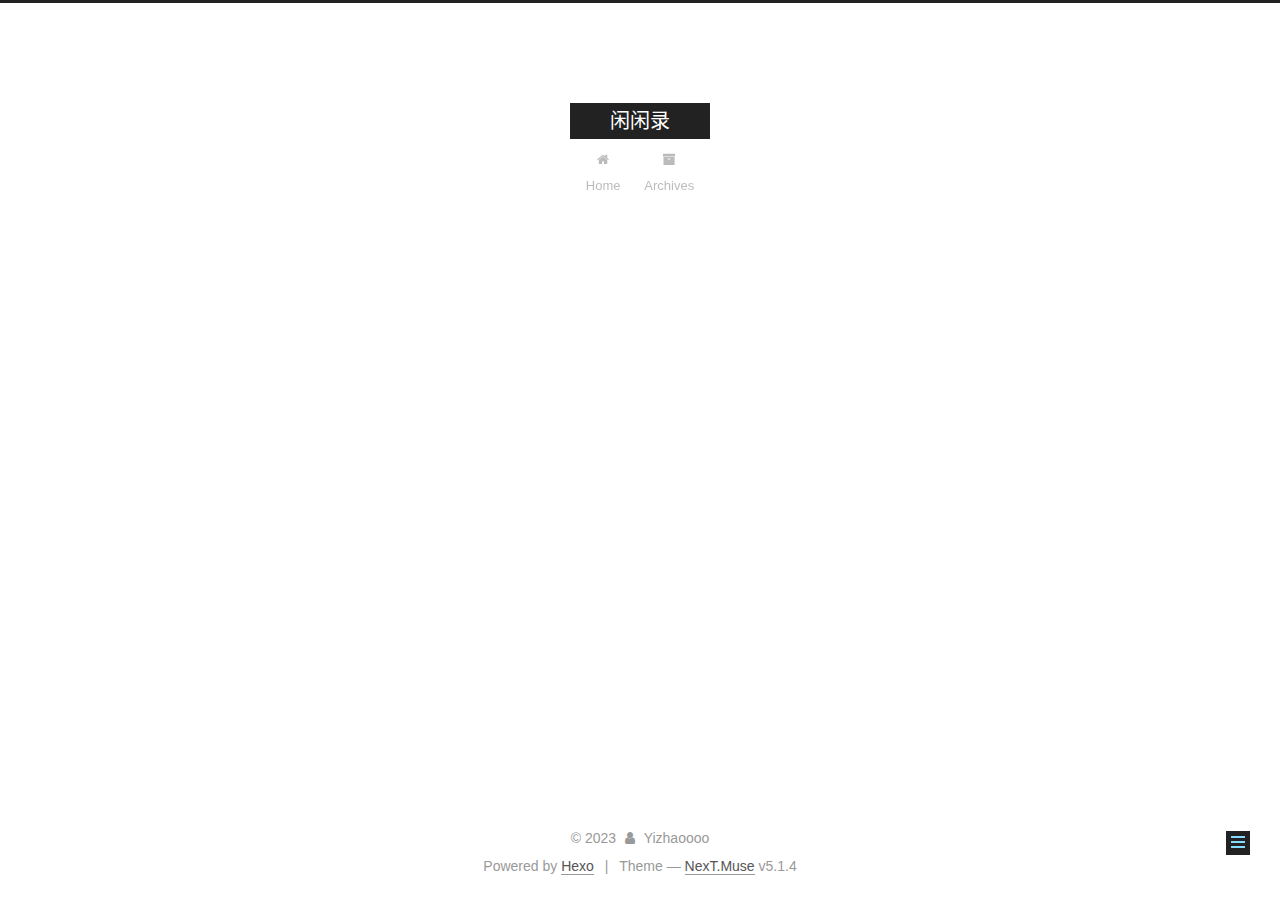
<file: 2023/05/27/我的第一篇博客/index.html>
<!DOCTYPE html>



  


<html class="theme-next muse use-motion" lang="zh-CN">
<head>
  <meta charset="UTF-8"/>
<meta http-equiv="X-UA-Compatible" content="IE=edge" />
<meta name="viewport" content="width=device-width, initial-scale=1, maximum-scale=1"/>
<meta name="theme-color" content="#222">









<meta http-equiv="Cache-Control" content="no-transform" />
<meta http-equiv="Cache-Control" content="no-siteapp" />
















  
  
  <link href="/lib/fancybox/source/jquery.fancybox.css?v=2.1.5" rel="stylesheet" type="text/css" />







<link href="/lib/font-awesome/css/font-awesome.min.css?v=4.6.2" rel="stylesheet" type="text/css" />

<link href="/css/main.css?v=5.1.4" rel="stylesheet" type="text/css" />


  <link rel="apple-touch-icon" sizes="180x180" href="/images/apple-touch-icon-next.png?v=5.1.4">


  <link rel="icon" type="image/png" sizes="32x32" href="/images/favicon-32x32-next.png?v=5.1.4">


  <link rel="icon" type="image/png" sizes="16x16" href="/images/favicon-16x16-next.png?v=5.1.4">


  <link rel="mask-icon" href="/images/logo.svg?v=5.1.4" color="#222">





  <meta name="keywords" content="Hexo, NexT" />










<meta name="description" content="大知闲闲，小知閒閒。大言炎炎，小言詹詹。 网页收藏：gitee&#96;blog自主搭建：https:&#x2F;&#x2F;yushuaigee.gitee.io">
<meta property="og:type" content="article">
<meta property="og:title" content="齐物论">
<meta property="og:url" content="http://example.com/2023/05/27/%E6%88%91%E7%9A%84%E7%AC%AC%E4%B8%80%E7%AF%87%E5%8D%9A%E5%AE%A2/index.html">
<meta property="og:site_name" content="闲闲录">
<meta property="og:description" content="大知闲闲，小知閒閒。大言炎炎，小言詹詹。 网页收藏：gitee&#96;blog自主搭建：https:&#x2F;&#x2F;yushuaigee.gitee.io">
<meta property="og:locale" content="zh_CN">
<meta property="article:published_time" content="2023-05-27T02:18:40.000Z">
<meta property="article:modified_time" content="2023-05-27T03:19:18.091Z">
<meta property="article:author" content="Yizhaoooo">
<meta name="twitter:card" content="summary">



<script type="text/javascript" id="hexo.configurations">
  var NexT = window.NexT || {};
  var CONFIG = {
    root: '',
    scheme: 'Muse',
    version: '5.1.4',
    sidebar: {"position":"left","display":"post","offset":12,"b2t":false,"scrollpercent":false,"onmobile":false},
    fancybox: true,
    tabs: true,
    motion: {"enable":true,"async":false,"transition":{"post_block":"fadeIn","post_header":"slideDownIn","post_body":"slideDownIn","coll_header":"slideLeftIn","sidebar":"slideUpIn"}},
    duoshuo: {
      userId: '0',
      author: 'Author'
    },
    algolia: {
      applicationID: '',
      apiKey: '',
      indexName: '',
      hits: {"per_page":10},
      labels: {"input_placeholder":"Search for Posts","hits_empty":"We didn't find any results for the search: ${query}","hits_stats":"${hits} results found in ${time} ms"}
    }
  };
</script>



  <link rel="canonical" href="http://example.com/2023/05/27/我的第一篇博客/"/>





  <title>齐物论 | 闲闲录</title>
  








<meta name="generator" content="Hexo 6.3.0"></head>

<body itemscope itemtype="http://schema.org/WebPage" lang="zh-CN">

  
  
    
  

  <div class="container sidebar-position-left page-post-detail">
    <div class="headband"></div>

    <header id="header" class="header" itemscope itemtype="http://schema.org/WPHeader">
      <div class="header-inner"><div class="site-brand-wrapper">
  <div class="site-meta ">
    

    <div class="custom-logo-site-title">
      <a href="/"  class="brand" rel="start">
        <span class="logo-line-before"><i></i></span>
        <span class="site-title">闲闲录</span>
        <span class="logo-line-after"><i></i></span>
      </a>
    </div>
      
        <p class="site-subtitle"></p>
      
  </div>

  <div class="site-nav-toggle">
    <button>
      <span class="btn-bar"></span>
      <span class="btn-bar"></span>
      <span class="btn-bar"></span>
    </button>
  </div>
</div>

<nav class="site-nav">
  

  
    <ul id="menu" class="menu">
      
        
        <li class="menu-item menu-item-home">
          <a href="/%20" rel="section">
            
              <i class="menu-item-icon fa fa-fw fa-home"></i> <br />
            
            Home
          </a>
        </li>
      
        
        <li class="menu-item menu-item-archives">
          <a href="/archives/%20" rel="section">
            
              <i class="menu-item-icon fa fa-fw fa-archive"></i> <br />
            
            Archives
          </a>
        </li>
      

      
    </ul>
  

  
</nav>



 </div>
    </header>

    <main id="main" class="main">
      <div class="main-inner">
        <div class="content-wrap">
          <div id="content" class="content">
            

  <div id="posts" class="posts-expand">
    

  

  
  
  

  <article class="post post-type-normal" itemscope itemtype="http://schema.org/Article">
  
  
  
  <div class="post-block">
    <link itemprop="mainEntityOfPage" href="http://example.com/2023/05/27/%E6%88%91%E7%9A%84%E7%AC%AC%E4%B8%80%E7%AF%87%E5%8D%9A%E5%AE%A2/">

    <span hidden itemprop="author" itemscope itemtype="http://schema.org/Person">
      <meta itemprop="name" content="">
      <meta itemprop="description" content="">
      <meta itemprop="image" content="/images/avatar.gif">
    </span>

    <span hidden itemprop="publisher" itemscope itemtype="http://schema.org/Organization">
      <meta itemprop="name" content="闲闲录">
    </span>

    
      <header class="post-header">

        
        
          <h1 class="post-title" itemprop="name headline">齐物论</h1>
        

        <div class="post-meta">
          <span class="post-time">
            
              <span class="post-meta-item-icon">
                <i class="fa fa-calendar-o"></i>
              </span>
              
                <span class="post-meta-item-text">Posted on</span>
              
              <time title="Post created" itemprop="dateCreated datePublished" datetime="2023-05-27T10:18:40+08:00">
                2023-05-27
              </time>
            

            

            
          </span>

          

          
            
          

          
          

          

          

          

        </div>
      </header>
    

    
    
    
    <div class="post-body" itemprop="articleBody">

      
      

      
        <p>大知闲闲，小知閒閒。大言炎炎，小言詹詹。</p>
<p>网页收藏：<br>gitee&#96;blog自主搭建：<a target="_blank" rel="noopener" href="https://yushuaigee.gitee.io/">https://yushuaigee.gitee.io</a></p>

      
    </div>
    
    
    

    

    

    

    <footer class="post-footer">
      

      
      
      

      
        <div class="post-nav">
          <div class="post-nav-next post-nav-item">
            
              <a href="/2023/05/27/hello-world/" rel="next" title="Hello World">
                <i class="fa fa-chevron-left"></i> Hello World
              </a>
            
          </div>

          <span class="post-nav-divider"></span>

          <div class="post-nav-prev post-nav-item">
            
          </div>
        </div>
      

      
      
    </footer>
  </div>
  
  
  
  </article>



    <div class="post-spread">
      
    </div>
  </div>


          </div>
          


          

  



        </div>
        
          
  
  <div class="sidebar-toggle">
    <div class="sidebar-toggle-line-wrap">
      <span class="sidebar-toggle-line sidebar-toggle-line-first"></span>
      <span class="sidebar-toggle-line sidebar-toggle-line-middle"></span>
      <span class="sidebar-toggle-line sidebar-toggle-line-last"></span>
    </div>
  </div>

  <aside id="sidebar" class="sidebar">
    
    <div class="sidebar-inner">

      

      

      <section class="site-overview-wrap sidebar-panel sidebar-panel-active">
        <div class="site-overview">
          <div class="site-author motion-element" itemprop="author" itemscope itemtype="http://schema.org/Person">
            
              <p class="site-author-name" itemprop="name"></p>
              <p class="site-description motion-element" itemprop="description"></p>
          </div>

          <nav class="site-state motion-element">

            
              <div class="site-state-item site-state-posts">
              
                <a href="/archives/%20%7C%7C%20archive">
              
                  <span class="site-state-item-count">2</span>
                  <span class="site-state-item-name">posts</span>
                </a>
              </div>
            

            

            

          </nav>

          

          

          
          

          
          

          

        </div>
      </section>

      

      

    </div>
  </aside>


        
      </div>
    </main>

    <footer id="footer" class="footer">
      <div class="footer-inner">
        <div class="copyright">&copy; <span itemprop="copyrightYear">2023</span>
  <span class="with-love">
    <i class="fa fa-user"></i>
  </span>
  <span class="author" itemprop="copyrightHolder">Yizhaoooo</span>

  
</div>


  <div class="powered-by">Powered by <a class="theme-link" target="_blank" href="https://hexo.io">Hexo</a></div>



  <span class="post-meta-divider">|</span>



  <div class="theme-info">Theme &mdash; <a class="theme-link" target="_blank" href="https://github.com/iissnan/hexo-theme-next">NexT.Muse</a> v5.1.4</div>




        







        
      </div>
    </footer>

    
      <div class="back-to-top">
        <i class="fa fa-arrow-up"></i>
        
      </div>
    

    

  </div>

  

<script type="text/javascript">
  if (Object.prototype.toString.call(window.Promise) !== '[object Function]') {
    window.Promise = null;
  }
</script>









  












  
  
    <script type="text/javascript" src="/lib/jquery/index.js?v=2.1.3"></script>
  

  
  
    <script type="text/javascript" src="/lib/fastclick/lib/fastclick.min.js?v=1.0.6"></script>
  

  
  
    <script type="text/javascript" src="/lib/jquery_lazyload/jquery.lazyload.js?v=1.9.7"></script>
  

  
  
    <script type="text/javascript" src="/lib/velocity/velocity.min.js?v=1.2.1"></script>
  

  
  
    <script type="text/javascript" src="/lib/velocity/velocity.ui.min.js?v=1.2.1"></script>
  

  
  
    <script type="text/javascript" src="/lib/fancybox/source/jquery.fancybox.pack.js?v=2.1.5"></script>
  


  


  <script type="text/javascript" src="/js/src/utils.js?v=5.1.4"></script>

  <script type="text/javascript" src="/js/src/motion.js?v=5.1.4"></script>



  
  

  
  <script type="text/javascript" src="/js/src/scrollspy.js?v=5.1.4"></script>
<script type="text/javascript" src="/js/src/post-details.js?v=5.1.4"></script>



  


  <script type="text/javascript" src="/js/src/bootstrap.js?v=5.1.4"></script>



  


  




	





  





  












  





  

  

  

  
  

  

  

  

</body>
</html>
</file>
<file: css/main.css>
/* normalize.css v3.0.2 | MIT License | git.io/normalize */
html {
  font-family: sans-serif; /* 1 */
  -ms-text-size-adjust: 100%; /* 2 */
  -webkit-text-size-adjust: 100%; /* 2 */
}
body {
  margin: 0;
}
article,
aside,
details,
figcaption,
figure,
footer,
header,
hgroup,
main,
menu,
nav,
section,
summary {
  display: block;
}
audio,
canvas,
progress,
video {
  display: inline-block; /* 1 */
  vertical-align: baseline; /* 2 */
}
audio:not([controls]) {
  display: none;
  height: 0;
}
[hidden],
template {
  display: none;
}
a {
  background-color: transparent;
}
a:active,
a:hover {
  outline: 0;
}
abbr[title] {
  border-bottom: 1px dotted;
}
b,
strong {
  font-weight: bold;
}
dfn {
  font-style: italic;
}
h1 {
  font-size: 2em;
  margin: 0.67em 0;
}
mark {
  background: #ff0;
  color: #000;
}
small {
  font-size: 80%;
}
sub,
sup {
  font-size: 75%;
  line-height: 0;
  position: relative;
  vertical-align: baseline;
}
sup {
  top: -0.5em;
}
sub {
  bottom: -0.25em;
}
img {
  border: 0;
}
svg:not(:root) {
  overflow: hidden;
}
figure {
  margin: 1em 40px;
}
hr {
  -moz-box-sizing: content-box;
  box-sizing: content-box;
  height: 0;
}
pre {
  overflow: auto;
}
code,
kbd,
pre,
samp {
  font-family: monospace, monospace;
  font-size: 1em;
}
button,
input,
optgroup,
select,
textarea {
  color: inherit; /* 1 */
  font: inherit; /* 2 */
  margin: 0; /* 3 */
}
button {
  overflow: visible;
}
button,
select {
  text-transform: none;
}
button,
html input[type="button"],
input[type="reset"],
input[type="submit"] {
  -webkit-appearance: button; /* 2 */
  cursor: pointer; /* 3 */
}
button[disabled],
html input[disabled] {
  cursor: default;
}
button::-moz-focus-inner,
input::-moz-focus-inner {
  border: 0;
  padding: 0;
}
input {
  line-height: normal;
}
input[type="checkbox"],
input[type="radio"] {
  box-sizing: border-box; /* 1 */
  padding: 0; /* 2 */
}
input[type="number"]::-webkit-inner-spin-button,
input[type="number"]::-webkit-outer-spin-button {
  height: auto;
}
input[type="search"] {
  -webkit-appearance: textfield; /* 1 */
  -moz-box-sizing: content-box;
  -webkit-box-sizing: content-box; /* 2 */
  box-sizing: content-box;
}
input[type="search"]::-webkit-search-cancel-button,
input[type="search"]::-webkit-search-decoration {
  -webkit-appearance: none;
}
fieldset {
  border: 1px solid #c0c0c0;
  margin: 0 2px;
  padding: 0.35em 0.625em 0.75em;
}
legend {
  border: 0; /* 1 */
  padding: 0; /* 2 */
}
textarea {
  overflow: auto;
}
optgroup {
  font-weight: bold;
}
table {
  border-collapse: collapse;
  border-spacing: 0;
}
td,
th {
  padding: 0;
}
::selection {
  background: #262a30;
  color: #fff;
}
body {
  position: relative;
  font-family: 'Lato', "PingFang SC", "Microsoft YaHei", sans-serif;
  font-size: 14px;
  line-height: 2;
  color: #555;
  background: #fff;
}
@media (max-width: 767px) {
  body {
    padding-right: 0 !important;
  }
}
@media (min-width: 768px) and (max-width: 991px) {
  body {
    padding-right: 0 !important;
  }
}
@media (min-width: 1600px) {
  body {
    font-size: 16px;
  }
}
h1,
h2,
h3,
h4,
h5,
h6 {
  margin: 0;
  padding: 0;
  font-weight: bold;
  line-height: 1.5;
  font-family: 'Lato', "PingFang SC", "Microsoft YaHei", sans-serif;
}
h2,
h3,
h4,
h5,
h6 {
  margin: 20px 0 15px;
}
h1 {
  font-size: 22px;
}
@media (max-width: 767px) {
  h1 {
    font-size: 18px;
  }
}
h2 {
  font-size: 20px;
}
@media (max-width: 767px) {
  h2 {
    font-size: 16px;
  }
}
h3 {
  font-size: 18px;
}
@media (max-width: 767px) {
  h3 {
    font-size: 14px;
  }
}
h4 {
  font-size: 16px;
}
@media (max-width: 767px) {
  h4 {
    font-size: 12px;
  }
}
h5 {
  font-size: 14px;
}
@media (max-width: 767px) {
  h5 {
    font-size: 10px;
  }
}
h6 {
  font-size: 12px;
}
@media (max-width: 767px) {
  h6 {
    font-size: 8px;
  }
}
p {
  margin: 0 0 20px 0;
}
a {
  color: #555;
  text-decoration: none;
  outline: none;
  border-bottom: 1px solid #999;
  word-wrap: break-word;
}
a:hover {
  color: #222;
  border-bottom-color: #222;
}
blockquote {
  margin: 0;
  padding: 0;
}
img {
  display: block;
  margin: auto;
  max-width: 100%;
  height: auto;
}
hr {
  margin: 40px 0;
  height: 3px;
  border: none;
  background-color: #ddd;
  background-image: repeating-linear-gradient(-45deg, #fff, #fff 4px, transparent 4px, transparent 8px);
}
blockquote {
  padding: 0 15px;
  color: #666;
  border-left: 4px solid #ddd;
}
blockquote cite::before {
  content: "-";
  padding: 0 5px;
}
dt {
  font-weight: 700;
}
dd {
  margin: 0;
  padding: 0;
}
kbd {
  border: 1px solid #ccc;
  border-radius: 0.2em;
  box-shadow: 0.1em 0.1em 0.2em rgba(0,0,0,0.1);
  background-color: #f9f9f9;
  font-family: inherit;
  background-image: -webkit-linear-gradient(top, #eee, #fff, #eee);
  padding: 0.1em 0.3em;
  white-space: nowrap;
}
.text-left {
  text-align: left;
}
.text-center {
  text-align: center;
}
.text-right {
  text-align: right;
}
.text-justify {
  text-align: justify;
}
.text-nowrap {
  white-space: nowrap;
}
.text-lowercase {
  text-transform: lowercase;
}
.text-uppercase {
  text-transform: uppercase;
}
.text-capitalize {
  text-transform: capitalize;
}
.center-block {
  display: block;
  margin-left: auto;
  margin-right: auto;
}
.clearfix:before,
.clearfix:after {
  content: " ";
  display: table;
}
.clearfix:after {
  clear: both;
}
.pullquote {
  width: 45%;
}
.pullquote.left {
  float: left;
  margin-left: 5px;
  margin-right: 10px;
}
.pullquote.right {
  float: right;
  margin-left: 10px;
  margin-right: 5px;
}
.affix.affix.affix {
  position: fixed;
}
.translation {
  margin-top: -20px;
  font-size: 14px;
  color: #999;
}
.scrollbar-measure {
  width: 100px;
  height: 100px;
  overflow: scroll;
  position: absolute;
  top: -9999px;
}
.use-motion .motion-element {
  opacity: 0;
}
table {
  margin: 20px 0;
  width: 100%;
  border-collapse: collapse;
  border-spacing: 0;
  border: 1px solid #ddd;
  font-size: 14px;
  table-layout: fixed;
  word-wrap: break-all;
}
table>tbody>tr:nth-of-type(odd) {
  background-color: #f9f9f9;
}
table>tbody>tr:hover {
  background-color: #f5f5f5;
}
caption,
th,
td {
  padding: 8px;
  text-align: left;
  vertical-align: middle;
  font-weight: normal;
}
th,
td {
  border-bottom: 3px solid #ddd;
  border-right: 1px solid #eee;
}
th {
  padding-bottom: 10px;
  font-weight: 700;
}
td {
  border-bottom-width: 1px;
}
html,
body {
  height: 100%;
}
.container {
  position: relative;
  min-height: 100%;
}
.header-inner {
  margin: 0 auto;
  padding: 100px 0 70px;
  width: 700px;
}
@media (min-width: 1600px) {
  .container .header-inner {
    width: 900px;
  }
}
.main {
  padding-bottom: 150px;
}
.main-inner {
  margin: 0 auto;
  width: 700px;
}
@media (min-width: 1600px) {
  .container .main-inner {
    width: 900px;
  }
}
.footer {
  position: absolute;
  left: 0;
  bottom: 0;
  width: 100%;
  min-height: 50px;
}
.footer-inner {
  box-sizing: border-box;
  margin: 20px auto;
  width: 700px;
}
@media (min-width: 1600px) {
  .container .footer-inner {
    width: 900px;
  }
}
pre,
.highlight {
  overflow: auto;
  margin: 20px 0;
  padding: 0;
  font-size: 13px;
  color: #4d4d4c;
  background: #f7f7f7;
  line-height: 1.6;
}
pre,
code {
  font-family: consolas, Menlo, "PingFang SC", "Microsoft YaHei", monospace;
}
code {
  padding: 2px 4px;
  word-wrap: break-word;
  color: #555;
  background: #eee;
  border-radius: 3px;
  font-size: 13px;
}
pre {
  padding: 10px;
}
pre code {
  padding: 0;
  color: #4d4d4c;
  background: none;
  text-shadow: none;
}
.highlight {
  border-radius: 1px;
}
.highlight pre {
  border: none;
  margin: 0;
  padding: 10px 0;
}
.highlight table {
  margin: 0;
  width: auto;
  border: none;
}
.highlight td {
  border: none;
  padding: 0;
}
.highlight figcaption {
  font-size: 1em;
  color: #4d4d4c;
  line-height: 1em;
  margin-bottom: 1em;
}
.highlight figcaption:before,
.highlight figcaption:after {
  content: " ";
  display: table;
}
.highlight figcaption:after {
  clear: both;
}
.highlight figcaption a {
  float: right;
  color: #4d4d4c;
}
.highlight figcaption a:hover {
  border-bottom-color: #4d4d4c;
}
.highlight .gutter pre {
  padding-left: 10px;
  padding-right: 10px;
  color: #869194;
  text-align: right;
  background-color: #eff2f3;
}
.highlight .code pre {
  width: 100%;
  padding-left: 10px;
  padding-right: 10px;
  background-color: #f7f7f7;
}
.highlight .line {
  height: 20px;
}
.gutter {
  -webkit-user-select: none;
  -moz-user-select: none;
  -ms-user-select: none;
  user-select: none;
}
.gist table {
  width: auto;
}
.gist table td {
  border: none;
}
pre .deletion {
  background: #fdd;
}
pre .addition {
  background: #dfd;
}
pre .meta {
  color: #8959a8;
}
pre .comment {
  color: #8e908c;
}
pre .variable,
pre .attribute,
pre .tag,
pre .regexp,
pre .ruby .constant,
pre .xml .tag .title,
pre .xml .pi,
pre .xml .doctype,
pre .html .doctype,
pre .css .id,
pre .css .class,
pre .css .pseudo {
  color: #c82829;
}
pre .number,
pre .preprocessor,
pre .built_in,
pre .literal,
pre .params,
pre .constant,
pre .command {
  color: #f5871f;
}
pre .ruby .class .title,
pre .css .rules .attribute,
pre .string,
pre .value,
pre .inheritance,
pre .header,
pre .ruby .symbol,
pre .xml .cdata,
pre .special,
pre .number,
pre .formula {
  color: #718c00;
}
pre .title,
pre .css .hexcolor {
  color: #3e999f;
}
pre .function,
pre .python .decorator,
pre .python .title,
pre .ruby .function .title,
pre .ruby .title .keyword,
pre .perl .sub,
pre .javascript .title,
pre .coffeescript .title {
  color: #4271ae;
}
pre .keyword,
pre .javascript .function {
  color: #8959a8;
}
.full-image.full-image.full-image.full-image {
  border: none;
  max-width: 100%;
  width: auto;
  margin: 20px auto 25px;
}
@media (min-width: 992px) {
  .full-image.full-image.full-image.full-image {
    max-width: none;
    width: 110%;
    margin: 25px -5%;
  }
}
.blockquote-center,
.page-home .post-type-quote blockquote,
.page-post-detail .post-type-quote blockquote {
  position: relative;
  margin: 40px 0;
  padding: 0;
  border-left: none;
  text-align: center;
}
.blockquote-center::before,
.page-home .post-type-quote blockquote::before,
.page-post-detail .post-type-quote blockquote::before,
.blockquote-center::after,
.page-home .post-type-quote blockquote::after,
.page-post-detail .post-type-quote blockquote::after {
  position: absolute;
  content: ' ';
  display: block;
  width: 100%;
  height: 24px;
  opacity: 0.2;
  background-repeat: no-repeat;
  background-position: 0 -6px;
  background-size: 22px 22px;
}
.blockquote-center::before,
.page-home .post-type-quote blockquote::before,
.page-post-detail .post-type-quote blockquote::before {
  top: -20px;
  background-image: url("../images/quote-l.svg");
  border-top: 1px solid #ccc;
}
.blockquote-center::after,
.page-home .post-type-quote blockquote::after,
.page-post-detail .post-type-quote blockquote::after {
  bottom: -20px;
  background-image: url("../images/quote-r.svg");
  border-bottom: 1px solid #ccc;
  background-position: 100% 8px;
}
.blockquote-center p,
.page-home .post-type-quote blockquote p,
.page-post-detail .post-type-quote blockquote p,
.blockquote-center div,
.page-home .post-type-quote blockquote div,
.page-post-detail .post-type-quote blockquote div {
  text-align: center;
}
.post .post-body .group-picture img {
  box-sizing: border-box;
  padding: 0 3px;
  border: none;
}
.post .group-picture-row {
  overflow: hidden;
  margin-top: 6px;
}
.post .group-picture-row:first-child {
  margin-top: 0;
}
.post .group-picture-column {
  float: left;
}
.page-post-detail .post-body .group-picture-column {
  float: none;
  margin-top: 10px;
  width: auto !important;
}
.page-post-detail .post-body .group-picture-column img {
  margin: 0 auto;
}
.page-archive .group-picture-container {
  overflow: hidden;
}
.page-archive .group-picture-row {
  float: left;
}
.page-archive .group-picture-row:first-child {
  margin-top: 6px;
}
.page-archive .group-picture-column {
  max-width: 150px;
  max-height: 150px;
}
.post-body .note {
  position: relative;
  padding: 15px;
  margin-bottom: 20px;
  border: 1px solid #eee;
  border-left-width: 5px;
  border-radius: 3px;
}
.post-body .note h2,
.post-body .note h3,
.post-body .note h4,
.post-body .note h5,
.post-body .note h6 {
  margin-top: 0;
  margin-bottom: 0;
  border-bottom: initial;
  padding-top: 0 !important;
}
.post-body .note p:first-child,
.post-body .note ul:first-child,
.post-body .note ol:first-child,
.post-body .note table:first-child,
.post-body .note pre:first-child,
.post-body .note blockquote:first-child {
  margin-top: 0;
}
.post-body .note p:last-child,
.post-body .note ul:last-child,
.post-body .note ol:last-child,
.post-body .note table:last-child,
.post-body .note pre:last-child,
.post-body .note blockquote:last-child {
  margin-bottom: 0;
}
.post-body .note.default {
  border-left-color: #777;
}
.post-body .note.default h2,
.post-body .note.default h3,
.post-body .note.default h4,
.post-body .note.default h5,
.post-body .note.default h6 {
  color: #777;
}
.post-body .note.primary {
  border-left-color: #6f42c1;
}
.post-body .note.primary h2,
.post-body .note.primary h3,
.post-body .note.primary h4,
.post-body .note.primary h5,
.post-body .note.primary h6 {
  color: #6f42c1;
}
.post-body .note.info {
  border-left-color: #428bca;
}
.post-body .note.info h2,
.post-body .note.info h3,
.post-body .note.info h4,
.post-body .note.info h5,
.post-body .note.info h6 {
  color: #428bca;
}
.post-body .note.success {
  border-left-color: #5cb85c;
}
.post-body .note.success h2,
.post-body .note.success h3,
.post-body .note.success h4,
.post-body .note.success h5,
.post-body .note.success h6 {
  color: #5cb85c;
}
.post-body .note.warning {
  border-left-color: #f0ad4e;
}
.post-body .note.warning h2,
.post-body .note.warning h3,
.post-body .note.warning h4,
.post-body .note.warning h5,
.post-body .note.warning h6 {
  color: #f0ad4e;
}
.post-body .note.danger {
  border-left-color: #d9534f;
}
.post-body .note.danger h2,
.post-body .note.danger h3,
.post-body .note.danger h4,
.post-body .note.danger h5,
.post-body .note.danger h6 {
  color: #d9534f;
}
.post-body .label {
  display: inline;
  padding: 0 2px;
  white-space: nowrap;
}
.post-body .label.default {
  background-color: #f0f0f0;
}
.post-body .label.primary {
  background-color: #efe6f7;
}
.post-body .label.info {
  background-color: #e5f2f8;
}
.post-body .label.success {
  background-color: #e7f4e9;
}
.post-body .label.warning {
  background-color: #fcf6e1;
}
.post-body .label.danger {
  background-color: #fae8eb;
}
.post-body .tabs {
  position: relative;
  display: block;
  margin-bottom: 20px;
  padding-top: 10px;
}
.post-body .tabs ul.nav-tabs {
  margin: 0;
  padding: 0;
  display: flex;
  margin-bottom: -1px;
}
@media (max-width: 413px) {
  .post-body .tabs ul.nav-tabs {
    display: block;
    margin-bottom: 5px;
  }
}
.post-body .tabs ul.nav-tabs li.tab {
  list-style-type: none !important;
  margin: 0 0.25em 0 0;
  border-top: 3px solid transparent;
  border-left: 1px solid transparent;
  border-right: 1px solid transparent;
}
@media (max-width: 413px) {
  .post-body .tabs ul.nav-tabs li.tab {
    margin: initial;
    border-top: 1px solid transparent;
    border-left: 3px solid transparent;
    border-right: 1px solid transparent;
    border-bottom: 1px solid transparent;
  }
}
.post-body .tabs ul.nav-tabs li.tab a {
  outline: 0;
  border-bottom: initial;
  display: block;
  line-height: 1.8em;
  padding: 0.25em 0.75em;
  transition-duration: 0.2s;
  transition-timing-function: ease-out;
  transition-delay: 0s;
}
.post-body .tabs ul.nav-tabs li.tab a i {
  width: 1.285714285714286em;
}
.post-body .tabs ul.nav-tabs li.tab.active {
  border-top: 3px solid #fc6423;
  border-left: 1px solid #ddd;
  border-right: 1px solid #ddd;
  background-color: #fff;
}
@media (max-width: 413px) {
  .post-body .tabs ul.nav-tabs li.tab.active {
    border-top: 1px solid #ddd;
    border-left: 3px solid #fc6423;
    border-right: 1px solid #ddd;
    border-bottom: 1px solid #ddd;
  }
}
.post-body .tabs ul.nav-tabs li.tab.active a {
  cursor: default;
  color: #555;
}
.post-body .tabs .tab-content {
  background-color: #fff;
}
.post-body .tabs .tab-content .tab-pane {
  border: 1px solid #ddd;
  padding: 20px 20px 0 20px;
}
.post-body .tabs .tab-content .tab-pane:not(.active) {
  display: none !important;
}
.post-body .tabs .tab-content .tab-pane.active {
  display: block !important;
}
.btn {
  display: inline-block;
  padding: 0 20px;
  font-size: 14px;
  color: #fff;
  background: #222;
  border: 2px solid #222;
  text-decoration: none;
  border-radius: 0;
  transition-property: background-color;
  transition-duration: 0.2s;
  transition-timing-function: ease-in-out;
  transition-delay: 0s;
  line-height: 2;
}
.btn:hover {
  border-color: #222;
  color: #222;
  background: #fff;
}
.btn +.btn {
  margin: 0 0 8px 8px;
}
.btn .fa-fw {
  width: 1.285714285714286em;
  text-align: left;
}
.btn-bar {
  display: block;
  width: 22px;
  height: 2px;
  background: #555;
  border-radius: 1px;
}
.btn-bar+.btn-bar {
  margin-top: 4px;
}
.pagination {
  margin: 120px 0 40px;
  text-align: center;
  border-top: 1px solid #eee;
}
.page-number-basic,
.pagination .prev,
.pagination .next,
.pagination .page-number,
.pagination .space {
  display: inline-block;
  position: relative;
  top: -1px;
  margin: 0 10px;
  padding: 0 11px;
}
@media (max-width: 767px) {
  .page-number-basic,
  .pagination .prev,
  .pagination .next,
  .pagination .page-number,
  .pagination .space {
    margin: 0 5px;
  }
}
.pagination .prev,
.pagination .next,
.pagination .page-number {
  border-bottom: 0;
  border-top: 1px solid #eee;
  transition-property: border-color;
  transition-duration: 0.2s;
  transition-timing-function: ease-in-out;
  transition-delay: 0s;
}
.pagination .prev:hover,
.pagination .next:hover,
.pagination .page-number:hover {
  border-top-color: #222;
}
.pagination .space {
  padding: 0;
  margin: 0;
}
.pagination .prev {
  margin-left: 0;
}
.pagination .next {
  margin-right: 0;
}
.pagination .page-number.current {
  color: #fff;
  background: #ccc;
  border-top-color: #ccc;
}
@media (max-width: 767px) {
  .pagination {
    border-top: none;
  }
  .pagination .prev,
  .pagination .next,
  .pagination .page-number {
    margin-bottom: 10px;
    border-top: 0;
    border-bottom: 1px solid #eee;
    padding: 0 10px;
  }
  .pagination .prev:hover,
  .pagination .next:hover,
  .pagination .page-number:hover {
    border-bottom-color: #222;
  }
}
.comments {
  margin: 60px 20px 0;
}
.tag-cloud {
  text-align: center;
}
.tag-cloud a {
  display: inline-block;
  margin: 10px;
}
.back-to-top {
  box-sizing: border-box;
  position: fixed;
  bottom: -100px;
  right: 30px;
  z-index: 1050;
  padding: 0 6px;
  width: 24px;
  background: #222;
  font-size: 12px;
  opacity: 1;
  color: #fff;
  cursor: pointer;
  text-align: center;
  -webkit-transform: translateZ(0);
  transition-property: bottom;
  transition-duration: 0.2s;
  transition-timing-function: ease-in-out;
  transition-delay: 0s;
}
@media (min-width: 768px) and (max-width: 991px) {
  .back-to-top {
    display: none !important;
  }
}
@media (max-width: 767px) {
  .back-to-top {
    display: none !important;
  }
}
.back-to-top.back-to-top-on {
  bottom: 19px;
}
.header {
  background: transparent;
}
.header-inner {
  position: relative;
}
.headband {
  height: 3px;
  background: #222;
}
.site-meta {
  margin: 0;
  text-align: center;
}
@media (max-width: 767px) {
  .site-meta {
    text-align: center;
  }
}
.brand {
  position: relative;
  display: inline-block;
  padding: 0 40px;
  color: #fff;
  background: #222;
  border-bottom: none;
}
.brand:hover {
  color: #fff;
}
.logo {
  display: inline-block;
  margin-right: 5px;
  line-height: 36px;
  vertical-align: top;
}
.site-title {
  display: inline-block;
  vertical-align: top;
  line-height: 36px;
  font-size: 20px;
  font-weight: normal;
  font-family: 'Lato', "PingFang SC", "Microsoft YaHei", sans-serif;
}
.site-subtitle {
  margin-top: 10px;
  font-size: 13px;
  color: #999;
}
.use-motion .brand {
  opacity: 0;
}
.use-motion .logo,
.use-motion .site-title,
.use-motion .site-subtitle {
  opacity: 0;
  position: relative;
  top: -10px;
}
.site-nav-toggle {
  display: none;
  position: absolute;
  top: 10px;
  left: 10px;
}
@media (max-width: 767px) {
  .site-nav-toggle {
    display: block;
  }
}
.site-nav-toggle button {
  margin-top: 2px;
  padding: 9px 10px;
  background: transparent;
  border: none;
}
@media (max-width: 767px) {
  .site-nav {
    display: none;
    margin: 0 -10px;
    padding: 0 10px;
    clear: both;
    border-top: 1px solid #ddd;
  }
}
@media (min-width: 768px) and (max-width: 991px) {
  .site-nav {
    display: block !important;
  }
}
@media (min-width: 992px) {
  .site-nav {
    display: block !important;
  }
}
.menu {
  margin-top: 20px;
  padding-left: 0;
  text-align: center;
}
.menu .menu-item {
  display: inline-block;
  margin: 0 10px;
  list-style: none;
}
@media screen and (max-width: 767px) {
  .menu .menu-item {
    margin-top: 10px;
  }
}
.menu .menu-item a {
  display: block;
  font-size: 13px;
  line-height: inherit;
  border-bottom: 1px solid transparent;
  transition-property: border-color;
  transition-duration: 0.2s;
  transition-timing-function: ease-in-out;
  transition-delay: 0s;
}
.menu .menu-item a:hover {
  border-bottom-color: #222;
}
.menu .menu-item .fa {
  margin-right: 5px;
}
.use-motion .menu-item {
  opacity: 0;
}
.post-body {
  font-family: 'Lato', "PingFang SC", "Microsoft YaHei", sans-serif;
}
@media (max-width: 767px) {
  .post-body {
    word-break: break-word;
  }
}
.post-body .fancybox img {
  display: block !important;
  margin: 0 auto;
  cursor: pointer;
  cursor: zoom-in;
  cursor: -webkit-zoom-in;
}
.post-body .image-caption,
.post-body .figure .caption {
  margin: -20px auto 15px;
  text-align: center;
  font-size: 14px;
  color: #999;
  font-weight: bold;
  line-height: 1;
}
.post-sticky-flag {
  display: inline-block;
  font-size: 16px;
  -ms-transform: rotate(30deg);
  -webkit-transform: rotate(30deg);
  -moz-transform: rotate(30deg);
  -ms-transform: rotate(30deg);
  -o-transform: rotate(30deg);
  transform: rotate(30deg);
}
.use-motion .post-block,
.use-motion .pagination,
.use-motion .comments {
  opacity: 0;
}
.use-motion .post-header {
  opacity: 0;
}
.use-motion .post-body {
  opacity: 0;
}
.use-motion .collection-title {
  opacity: 0;
}
.posts-expand {
  padding-top: 40px;
}
@media (max-width: 767px) {
  .posts-expand {
    margin: 0 20px;
  }
  .post-body pre .gutter pre {
    padding-right: 10px;
  }
  .post-body .highlight {
    margin-left: 0px;
    margin-right: 0px;
    padding: 0;
  }
  .post-body .highlight .gutter pre {
    padding-right: 10px;
  }
}
@media (min-width: 992px) {
  .posts-expand .post-body {
    text-align: justify;
  }
}
.posts-expand .post-body h2,
.posts-expand .post-body h3,
.posts-expand .post-body h4,
.posts-expand .post-body h5,
.posts-expand .post-body h6 {
  padding-top: 10px;
}
.posts-expand .post-body h2 .header-anchor,
.posts-expand .post-body h3 .header-anchor,
.posts-expand .post-body h4 .header-anchor,
.posts-expand .post-body h5 .header-anchor,
.posts-expand .post-body h6 .header-anchor {
  float: right;
  margin-left: 10px;
  color: #ccc;
  border-bottom-style: none;
  visibility: hidden;
}
.posts-expand .post-body h2 .header-anchor:hover,
.posts-expand .post-body h3 .header-anchor:hover,
.posts-expand .post-body h4 .header-anchor:hover,
.posts-expand .post-body h5 .header-anchor:hover,
.posts-expand .post-body h6 .header-anchor:hover {
  color: inherit;
}
.posts-expand .post-body h2:hover .header-anchor,
.posts-expand .post-body h3:hover .header-anchor,
.posts-expand .post-body h4:hover .header-anchor,
.posts-expand .post-body h5:hover .header-anchor,
.posts-expand .post-body h6:hover .header-anchor {
  visibility: visible;
}
.posts-expand .post-body ul li {
  list-style: circle;
}
.posts-expand .post-body img {
  box-sizing: border-box;
  margin: auto;
  padding: 3px;
  border: 1px solid #ddd;
}
.posts-expand .post-body .fancybox img {
  margin: 0 auto 25px;
}
@media (max-width: 767px) {
  .posts-collapse {
    margin: 0 20px;
  }
  .posts-collapse .post-title,
  .posts-collapse .post-meta {
    display: block;
    width: auto;
    text-align: left;
  }
}
.posts-collapse {
  position: relative;
  z-index: 1010;
  margin-left: 55px;
}
.posts-collapse::after {
  content: " ";
  position: absolute;
  top: 20px;
  left: 0;
  margin-left: -2px;
  width: 4px;
  height: 100%;
  background: #f5f5f5;
  z-index: -1;
}
@media (max-width: 767px) {
  .posts-collapse {
    margin: 0 20px;
  }
}
.posts-collapse .collection-title {
  position: relative;
  margin: 60px 0;
}
.posts-collapse .collection-title h1,
.posts-collapse .collection-title h2 {
  margin-left: 20px;
}
.posts-collapse .collection-title small {
  color: #bbb;
  margin-left: 5px;
}
.posts-collapse .collection-title::before {
  content: " ";
  position: absolute;
  left: 0;
  top: 50%;
  margin-left: -4px;
  margin-top: -4px;
  width: 8px;
  height: 8px;
  background: #bbb;
  border-radius: 50%;
}
.posts-collapse .post {
  margin: 30px 0;
}
.posts-collapse .post-header {
  position: relative;
  transition-duration: 0.2s;
  transition-timing-function: ease-in-out;
  transition-delay: 0s;
  transition-property: border;
  border-bottom: 1px dashed #ccc;
}
.posts-collapse .post-header::before {
  content: " ";
  position: absolute;
  left: 0;
  top: 12px;
  width: 6px;
  height: 6px;
  margin-left: -4px;
  background: #bbb;
  border-radius: 50%;
  border: 1px solid #fff;
  transition-duration: 0.2s;
  transition-timing-function: ease-in-out;
  transition-delay: 0s;
  transition-property: background;
}
.posts-collapse .post-header:hover {
  border-bottom-color: #666;
}
.posts-collapse .post-header:hover::before {
  background: #222;
}
.posts-collapse .post-meta {
  position: absolute;
  font-size: 12px;
  left: 20px;
  top: 5px;
}
.posts-collapse .post-comments-count {
  display: none;
}
.posts-collapse .post-title {
  margin-left: 60px;
  font-size: 16px;
  font-weight: normal;
  line-height: inherit;
}
.posts-collapse .post-title::after {
  margin-left: 3px;
  opacity: 0.6;
}
.posts-collapse .post-title a {
  color: #666;
  border-bottom: none;
}
.page-home .post-type-quote .post-header,
.page-post-detail .post-type-quote .post-header,
.page-home .post-type-quote .post-tags,
.page-post-detail .post-type-quote .post-tags {
  display: none;
}
.posts-expand .post-title {
  text-align: center;
  word-break: break-word;
  font-weight: 400;
}
.posts-expand .post-title-link {
  display: inline-block;
  position: relative;
  color: #555;
  border-bottom: none;
  line-height: 1.2;
  vertical-align: top;
}
.posts-expand .post-title-link::before {
  content: "";
  position: absolute;
  width: 100%;
  height: 2px;
  bottom: 0;
  left: 0;
  background-color: #000;
  visibility: hidden;
  -webkit-transform: scaleX(0);
  -moz-transform: scaleX(0);
  -ms-transform: scaleX(0);
  -o-transform: scaleX(0);
  transform: scaleX(0);
  transition-duration: 0.2s;
  transition-timing-function: ease-in-out;
  transition-delay: 0s;
}
.posts-expand .post-title-link:hover::before {
  visibility: visible;
  -webkit-transform: scaleX(1);
  -moz-transform: scaleX(1);
  -ms-transform: scaleX(1);
  -o-transform: scaleX(1);
  transform: scaleX(1);
}
.posts-expand .post-title-link .fa {
  font-size: 16px;
}
.posts-expand .post-meta {
  margin: 3px 0 60px 0;
  color: #999;
  font-family: 'Lato', "PingFang SC", "Microsoft YaHei", sans-serif;
  font-size: 12px;
  text-align: center;
}
.posts-expand .post-meta .post-category-list {
  display: inline-block;
  margin: 0;
  padding: 3px;
}
.posts-expand .post-meta .post-category-list-link {
  color: #999;
}
.posts-expand .post-meta .post-description {
  font-size: 14px;
  margin-top: 2px;
}
.post-meta-divider {
  margin: 0 0.5em;
}
.post-meta-item-icon {
  margin-right: 3px;
}
@media (min-width: 768px) and (max-width: 991px) {
  .post-meta-item-icon {
    display: inline-block;
  }
}
@media (max-width: 767px) {
  .post-meta-item-icon {
    display: inline-block;
  }
}
@media (min-width: 768px) and (max-width: 991px) {
  .post-meta-item-text {
    display: none;
  }
}
@media (max-width: 767px) {
  .post-meta-item-text {
    display: none;
  }
}
@media (max-width: 767px) {
  .posts-expand .post-comments-count {
    display: none;
  }
}
.post-button {
  margin-top: 40px;
}
.posts-expand .post-tags {
  margin-top: 40px;
  text-align: center;
}
.posts-expand .post-tags a {
  display: inline-block;
  margin-right: 10px;
  font-size: 13px;
}
.post-nav {
  display: table;
  margin-top: 15px;
  width: 100%;
  border-top: 1px solid #eee;
}
.post-nav-divider {
  display: table-cell;
  width: 10%;
}
.post-nav-item {
  display: table-cell;
  padding: 10px 0 0 0;
  width: 45%;
  vertical-align: top;
}
.post-nav-item a {
  position: relative;
  display: block;
  line-height: 25px;
  font-size: 14px;
  color: #555;
  border-bottom: none;
}
.post-nav-item a:hover {
  color: #222;
  border-bottom: none;
}
.post-nav-item a:active {
  top: 2px;
}
.post-nav-item .fa {
  position: absolute;
  top: 8px;
  left: 0;
  font-size: 12px;
}
.post-nav-next a {
  padding-left: 15px;
}
.post-nav-prev {
  text-align: right;
}
.post-nav-prev a {
  padding-right: 15px;
}
.post-nav-prev .fa {
  right: 0;
  left: auto;
}
.posts-expand .post-eof {
  display: block;
  margin: 80px auto 60px;
  width: 8%;
  height: 1px;
  background: #ccc;
  text-align: center;
}
.post:last-child .post-eof.post-eof.post-eof {
  display: none;
}
.post-gallery {
  display: table;
  table-layout: fixed;
  width: 100%;
  border-collapse: separate;
}
.post-gallery-row {
  display: table-row;
}
.post-gallery .post-gallery-img {
  display: table-cell;
  text-align: center;
  vertical-align: middle;
  border: none;
}
.post-gallery .post-gallery-img img {
  max-width: 100%;
  max-height: 100%;
  border: none;
}
.fancybox-close,
.fancybox-close:hover {
  border: none;
}
.rtl.post-body p,
.rtl.post-body a,
.rtl.post-body h1,
.rtl.post-body h2,
.rtl.post-body h3,
.rtl.post-body h4,
.rtl.post-body h5,
.rtl.post-body h6,
.rtl.post-body li,
.rtl.post-body ul,
.rtl.post-body ol {
  direction: rtl;
  font-family: UKIJ Ekran;
}
.rtl.post-title {
  font-family: UKIJ Ekran;
}
.sidebar {
  position: fixed;
  right: 0;
  top: 0;
  bottom: 0;
  width: 0;
  z-index: 1040;
  box-shadow: inset 0 2px 6px #000;
  background: #222;
  -webkit-transform: translateZ(0);
}
.sidebar a {
  color: #999;
  border-bottom-color: #555;
}
.sidebar a:hover {
  color: #eee;
}
@media (min-width: 768px) and (max-width: 991px) {
  .sidebar {
    display: none !important;
  }
}
@media (max-width: 767px) {
  .sidebar {
    display: none !important;
  }
}
.sidebar-inner {
  position: relative;
  padding: 20px 10px;
  color: #999;
  text-align: center;
}
.site-overview-wrap {
  overflow: hidden;
}
.site-overview {
  overflow-y: auto;
  overflow-x: hidden;
}
.sidebar-toggle {
  position: fixed;
  right: 30px;
  bottom: 45px;
  width: 14px;
  height: 14px;
  padding: 5px;
  background: #222;
  line-height: 0;
  z-index: 1050;
  cursor: pointer;
  -webkit-transform: translateZ(0);
}
@media (min-width: 768px) and (max-width: 991px) {
  .sidebar-toggle {
    display: none !important;
  }
}
@media (max-width: 767px) {
  .sidebar-toggle {
    display: none !important;
  }
}
.sidebar-toggle-line {
  position: relative;
  display: inline-block;
  vertical-align: top;
  height: 2px;
  width: 100%;
  background: #fff;
  margin-top: 3px;
}
.sidebar-toggle-line:first-child {
  margin-top: 0;
}
.site-author-image {
  display: block;
  margin: 0 auto;
  padding: 2px;
  max-width: 96px;
  height: auto;
  border: 2px solid #333;
}
.site-author-name {
  margin: 5px 0 0;
  text-align: center;
  color: #f5f5f5;
  font-weight: normal;
}
.site-description {
  margin-top: 5px;
  text-align: center;
  font-size: 14px;
  color: #999;
}
.site-state {
  overflow: hidden;
  line-height: 1.4;
  white-space: nowrap;
  text-align: center;
}
.site-state-item {
  display: inline-block;
  padding: 0 15px;
  border-left: 1px solid #333;
}
.site-state-item:first-child {
  border-left: none;
}
.site-state-item a {
  border-bottom: none;
}
.site-state-item-count {
  display: block;
  text-align: center;
  color: inherit;
  font-weight: 600;
  font-size: 18px;
}
.site-state-item-name {
  font-size: 13px;
  color: inherit;
}
.feed-link {
  margin-top: 20px;
}
.feed-link a {
  display: inline-block;
  padding: 0 15px;
  color: #fc6423;
  border: 1px solid #fc6423;
  border-radius: 4px;
}
.feed-link a i {
  color: #fc6423;
  font-size: 14px;
}
.feed-link a:hover {
  color: #fff;
  background: #fc6423;
}
.feed-link a:hover i {
  color: #fff;
}
.links-of-author {
  margin-top: 20px;
}
.links-of-author a {
  display: inline-block;
  vertical-align: middle;
  margin-right: 10px;
  margin-bottom: 10px;
  border-bottom-color: #555;
  font-size: 13px;
}
.links-of-author a:before {
  display: inline-block;
  vertical-align: middle;
  margin-right: 3px;
  content: " ";
  width: 4px;
  height: 4px;
  border-radius: 50%;
  background: #da2533;
}
.links-of-blogroll {
  font-size: 13px;
}
.links-of-blogroll-title {
  margin-top: 20px;
  font-size: 14px;
  font-weight: 600;
}
.links-of-blogroll-list {
  margin: 0;
  padding: 0;
  list-style: none;
}
.links-of-blogroll-item {
  padding: 2px 10px;
}
.links-of-blogroll-item a {
  max-width: 280px;
  box-sizing: border-box;
  display: inline-block;
  overflow: hidden;
  white-space: nowrap;
  text-overflow: ellipsis;
}
.sidebar-nav {
  margin: 0 0 20px;
  padding-left: 0;
}
.sidebar-nav li {
  display: inline-block;
  cursor: pointer;
  border-bottom: 1px solid transparent;
  font-size: 14px;
  color: #555;
}
.sidebar-nav li:hover {
  color: #f5f5f5;
}
.page-post-detail .sidebar-nav-toc {
  padding: 0 5px;
}
.page-post-detail .sidebar-nav-overview {
  margin-left: 10px;
}
.sidebar-nav .sidebar-nav-active {
  color: #87daff;
  border-bottom-color: #87daff;
}
.sidebar-nav .sidebar-nav-active:hover {
  color: #87daff;
}
.sidebar-panel {
  display: none;
}
.sidebar-panel-active {
  display: block;
}
.post-toc-empty {
  font-size: 14px;
  color: #666;
}
.post-toc-wrap {
  overflow: hidden;
}
.post-toc {
  overflow: auto;
}
.post-toc ol {
  margin: 0;
  padding: 0 2px 5px 10px;
  text-align: left;
  list-style: none;
  font-size: 14px;
}
.post-toc ol > ol {
  padding-left: 0;
}
.post-toc ol a {
  transition-duration: 0.2s;
  transition-timing-function: ease-in-out;
  transition-delay: 0s;
  transition-property: all;
  color: #999;
  border-bottom-color: #555;
}
.post-toc ol a:hover {
  color: #ccc;
  border-bottom-color: #ccc;
}
.post-toc .nav-item {
  overflow: hidden;
  text-overflow: ellipsis;
  text-align: justify;
  white-space: nowrap;
  line-height: 1.8;
}
.post-toc .nav .nav-child {
  display: none;
}
.post-toc .nav .active > .nav-child {
  display: block;
}
.post-toc .nav .active-current > .nav-child {
  display: block;
}
.post-toc .nav .active-current > .nav-child > .nav-item {
  display: block;
}
.post-toc .nav .active > a {
  color: #87daff;
  border-bottom-color: #87daff;
}
.post-toc .nav .active-current > a {
  color: #87daff;
}
.post-toc .nav .active-current > a:hover {
  color: #87daff;
}
.footer {
  font-size: 14px;
  color: #999;
}
.footer img {
  border: none;
}
.footer-inner {
  text-align: center;
}
.with-love {
  display: inline-block;
  margin: 0 5px;
}
.powered-by,
.theme-info {
  display: inline-block;
}
.cc-license {
  margin-top: 10px;
  text-align: center;
}
.cc-license .cc-opacity {
  opacity: 0.7;
  border-bottom: none;
}
.cc-license .cc-opacity:hover {
  opacity: 0.9;
}
.cc-license img {
  display: inline-block;
}
.theme-next #ds-thread #ds-reset {
  color: #555;
}
.theme-next #ds-thread #ds-reset .ds-replybox {
  margin-bottom: 30px;
}
.theme-next #ds-thread #ds-reset .ds-replybox .ds-avatar,
.theme-next #ds-reset .ds-avatar img {
  box-shadow: none;
}
.theme-next #ds-thread #ds-reset .ds-textarea-wrapper {
  border-color: #c7d4e1;
  background: none;
  border-top-right-radius: 3px;
  border-top-left-radius: 3px;
}
.theme-next #ds-thread #ds-reset .ds-textarea-wrapper textarea {
  height: 60px;
}
.theme-next #ds-reset .ds-rounded-top {
  border-radius: 0;
}
.theme-next #ds-thread #ds-reset .ds-post-toolbar {
  box-sizing: border-box;
  border: 1px solid #c7d4e1;
  background: #f6f8fa;
}
.theme-next #ds-thread #ds-reset .ds-post-options {
  height: 40px;
  border: none;
  background: none;
}
.theme-next #ds-thread #ds-reset .ds-toolbar-buttons {
  top: 11px;
}
.theme-next #ds-thread #ds-reset .ds-sync {
  top: 5px;
}
.theme-next #ds-thread #ds-reset .ds-post-button {
  top: 4px;
  right: 5px;
  width: 90px;
  height: 30px;
  border: 1px solid #c5ced7;
  border-radius: 3px;
  background-image: linear-gradient(#fbfbfc, #f5f7f9);
  color: #60676d;
}
.theme-next #ds-thread #ds-reset .ds-post-button:hover {
  background-position: 0 -30px;
  color: #60676d;
}
.theme-next #ds-thread #ds-reset .ds-comments-info {
  padding: 10px 0;
}
.theme-next #ds-thread #ds-reset .ds-sort {
  display: none;
}
.theme-next #ds-thread #ds-reset li.ds-tab a.ds-current {
  border: none;
  background: #f6f8fa;
  color: #60676d;
}
.theme-next #ds-thread #ds-reset li.ds-tab a.ds-current:hover {
  background-color: #e9f0f7;
  color: #60676d;
}
.theme-next #ds-thread #ds-reset li.ds-tab a {
  border-radius: 2px;
  padding: 5px;
}
.theme-next #ds-thread #ds-reset .ds-login-buttons p {
  color: #999;
  line-height: 36px;
}
.theme-next #ds-thread #ds-reset .ds-login-buttons .ds-service-list li {
  height: 28px;
}
.theme-next #ds-thread #ds-reset .ds-service-list a {
  background: none;
  padding: 5px;
  border: 1px solid;
  border-radius: 3px;
  text-align: center;
}
.theme-next #ds-thread #ds-reset .ds-service-list a:hover {
  color: #fff;
  background: #666;
}
.theme-next #ds-thread #ds-reset .ds-service-list .ds-weibo {
  color: #fc9b00;
  border-color: #fc9b00;
}
.theme-next #ds-thread #ds-reset .ds-service-list .ds-weibo:hover {
  background: #fc9b00;
}
.theme-next #ds-thread #ds-reset .ds-service-list .ds-qq {
  color: #60a3ec;
  border-color: #60a3ec;
}
.theme-next #ds-thread #ds-reset .ds-service-list .ds-qq:hover {
  background: #60a3ec;
}
.theme-next #ds-thread #ds-reset .ds-service-list .ds-renren {
  color: #2e7ac4;
  border-color: #2e7ac4;
}
.theme-next #ds-thread #ds-reset .ds-service-list .ds-renren:hover {
  background: #2e7ac4;
}
.theme-next #ds-thread #ds-reset .ds-service-list .ds-douban {
  color: #37994c;
  border-color: #37994c;
}
.theme-next #ds-thread #ds-reset .ds-service-list .ds-douban:hover {
  background: #37994c;
}
.theme-next #ds-thread #ds-reset .ds-service-list .ds-kaixin {
  color: #fef20d;
  border-color: #fef20d;
}
.theme-next #ds-thread #ds-reset .ds-service-list .ds-kaixin:hover {
  background: #fef20d;
}
.theme-next #ds-thread #ds-reset .ds-service-list .ds-netease {
  color: #f00;
  border-color: #f00;
}
.theme-next #ds-thread #ds-reset .ds-service-list .ds-netease:hover {
  background: #f00;
}
.theme-next #ds-thread #ds-reset .ds-service-list .ds-sohu {
  color: #ffcb05;
  border-color: #ffcb05;
}
.theme-next #ds-thread #ds-reset .ds-service-list .ds-sohu:hover {
  background: #ffcb05;
}
.theme-next #ds-thread #ds-reset .ds-service-list .ds-baidu {
  color: #2831e0;
  border-color: #2831e0;
}
.theme-next #ds-thread #ds-reset .ds-service-list .ds-baidu:hover {
  background: #2831e0;
}
.theme-next #ds-thread #ds-reset .ds-service-list .ds-google {
  color: #166bec;
  border-color: #166bec;
}
.theme-next #ds-thread #ds-reset .ds-service-list .ds-google:hover {
  background: #166bec;
}
.theme-next #ds-thread #ds-reset .ds-service-list .ds-weixin {
  color: #00ce0d;
  border-color: #00ce0d;
}
.theme-next #ds-thread #ds-reset .ds-service-list .ds-weixin:hover {
  background: #00ce0d;
}
.theme-next #ds-thread #ds-reset .ds-service-list .ds-more-services {
  border: none;
}
.theme-next #ds-thread #ds-reset .ds-service-list .ds-more-services:hover {
  background: none;
}
.theme-next #ds-reset .duoshuo-ua-admin {
  display: inline-block;
  color: #f00;
}
.theme-next #ds-reset .duoshuo-ua-platform,
.theme-next #ds-reset .duoshuo-ua-browser {
  color: #ccc;
}
.theme-next #ds-reset .duoshuo-ua-platform .fa,
.theme-next #ds-reset .duoshuo-ua-browser .fa {
  display: inline-block;
  margin-right: 3px;
}
.theme-next #ds-reset .duoshuo-ua-separator {
  display: inline-block;
  margin-left: 5px;
}
.theme-next .this_ua {
  background-color: #ccc !important;
  border-radius: 4px;
  padding: 0 5px !important;
  margin: 1px 1px !important;
  border: 1px solid #bbb !important;
  color: #fff;
  display: inline-block !important;
}
.theme-next .this_ua.admin {
  background-color: #d9534f !important;
  border-color: #d9534f !important;
}
.theme-next .this_ua.platform.iOS,
.theme-next .this_ua.platform.Mac,
.theme-next .this_ua.platform.Windows {
  background-color: #39b3d7 !important;
  border-color: #46b8da !important;
}
.theme-next .this_ua.platform.Linux {
  background-color: #3a3a3a !important;
  border-color: #1f1f1f !important;
}
.theme-next .this_ua.platform.Android {
  background-color: #00c47d !important;
  border-color: #01b171 !important;
}
.theme-next .this_ua.browser.Mobile,
.theme-next .this_ua.browser.Chrome {
  background-color: #5cb85c !important;
  border-color: #4cae4c !important;
}
.theme-next .this_ua.browser.Firefox {
  background-color: #f0ad4e !important;
  border-color: #eea236 !important;
}
.theme-next .this_ua.browser.Maxthon,
.theme-next .this_ua.browser.IE {
  background-color: #428bca !important;
  border-color: #357ebd !important;
}
.theme-next .this_ua.browser.baidu,
.theme-next .this_ua.browser.UCBrowser,
.theme-next .this_ua.browser.Opera {
  background-color: #d9534f !important;
  border-color: #d43f3a !important;
}
.theme-next .this_ua.browser.Android,
.theme-next .this_ua.browser.QQBrowser {
  background-color: #78ace9 !important;
  border-color: #4cae4c !important;
}
.post-spread {
  margin-top: 20px;
  text-align: center;
}
.jiathis_style {
  display: inline-block;
}
.jiathis_style a {
  border: none;
}
.fa {
  font-family: FontAwesome !important;
}
.post-spread {
  margin-top: 20px;
  text-align: center;
}
.bdshare-slide-button-box a {
  border: none;
}
.bdsharebuttonbox {
  display: inline-block;
}
.bdsharebuttonbox a {
  border: none;
}
.local-search-pop-overlay {
  position: fixed;
  width: 100%;
  height: 100%;
  top: 0;
  left: 0;
  z-index: 2080;
  background-color: rgba(0,0,0,0.3);
}
.local-search-popup {
  display: none;
  position: fixed;
  top: 10%;
  left: 50%;
  margin-left: -350px;
  width: 700px;
  height: 80%;
  padding: 0;
  background: #fff;
  color: #333;
  z-index: 9999;
  border-radius: 5px;
}
@media (max-width: 767px) {
  .local-search-popup {
    padding: 0;
    top: 0;
    left: 0;
    margin: 0;
    width: 100%;
    height: 100%;
    border-radius: 0;
  }
}
.local-search-popup ul.search-result-list {
  padding: 0;
  margin: 0 5px;
}
.local-search-popup p.search-result {
  border-bottom: 1px dashed #ccc;
  padding: 5px 0;
}
.local-search-popup a.search-result-title {
  font-weight: bold;
  font-size: 16px;
}
.local-search-popup .search-keyword {
  border-bottom: 1px dashed #f00;
  font-weight: bold;
  color: #f00;
}
.local-search-popup .local-search-header {
  padding: 5px;
  height: 36px;
  background: #f5f5f5;
  border-top-left-radius: 5px;
  border-top-right-radius: 5px;
}
.local-search-popup #local-search-result {
  overflow: auto;
  position: relative;
  padding: 5px 25px;
  height: calc(100% - 55px);
}
.local-search-popup .local-search-input-wrapper {
  display: inline-block;
  width: calc(100% - 90px);
  height: 36px;
  line-height: 36px;
  padding: 0 5px;
}
.local-search-popup .local-search-input-wrapper input {
  padding: 8px 0;
  height: 20px;
  display: block;
  width: 100%;
  outline: none;
  border: none;
  background: transparent;
  vertical-align: middle;
}
.local-search-popup .search-icon,
.local-search-popup .popup-btn-close {
  display: inline-block;
  font-size: 18px;
  color: #999;
  height: 36px;
  width: 18px;
  padding-left: 10px;
  padding-right: 10px;
}
.local-search-popup .search-icon {
  float: left;
}
.local-search-popup .popup-btn-close {
  border-left: 1px solid #eee;
  float: right;
  cursor: pointer;
}
.local-search-popup #no-result {
  position: absolute;
  left: 50%;
  top: 50%;
  -webkit-transform: translate(-50%, -50%);
  -webkit-transform: translate(-50%, -50%);
  -moz-transform: translate(-50%, -50%);
  -ms-transform: translate(-50%, -50%);
  -o-transform: translate(-50%, -50%);
  transform: translate(-50%, -50%);
  color: #ccc;
}
.site-uv,
.site-pv,
.page-pv {
  display: inline-block;
}
.site-uv .busuanzi-value,
.site-pv .busuanzi-value,
.page-pv .busuanzi-value {
  margin: 0 5px;
}
.site-uv {
  margin-right: 10px;
}
.site-uv::after {
  content: "|";
  padding-left: 10px;
}
.page-archive .archive-page-counter {
  position: relative;
  top: 3px;
  left: 20px;
}
@media (max-width: 767px) {
  .page-archive .archive-page-counter {
    top: 5px;
  }
}
.page-archive .posts-collapse .archive-move-on {
  position: absolute;
  top: 11px;
  left: 0;
  margin-left: -6px;
  width: 10px;
  height: 10px;
  opacity: 0.5;
  background: #555;
  border: 1px solid #fff;
  border-radius: 50%;
}
.category-all-page .category-all-title {
  text-align: center;
}
.category-all-page .category-all {
  margin-top: 20px;
}
.category-all-page .category-list {
  margin: 0;
  padding: 0;
  list-style: none;
}
.category-all-page .category-list-item {
  margin: 5px 10px;
}
.category-all-page .category-list-count {
  color: #bbb;
}
.category-all-page .category-list-count:before {
  display: inline;
  content: " (";
}
.category-all-page .category-list-count:after {
  display: inline;
  content: ") ";
}
.category-all-page .category-list-child {
  padding-left: 10px;
}
#schedule ul#event-list {
  padding-left: 30px;
}
#schedule ul#event-list hr {
  margin: 20px 0 45px 0 !important;
  background: #222;
}
#schedule ul#event-list hr:after {
  display: inline-block;
  content: 'NOW';
  background: #222;
  color: #fff;
  font-weight: bold;
  text-align: right;
  padding: 0 5px;
}
#schedule ul#event-list li.event {
  margin: 20px 0px;
  background: #f9f9f9;
  padding-left: 10px;
  min-height: 40px;
}
#schedule ul#event-list li.event h2.event-summary {
  margin: 0;
  padding-bottom: 3px;
}
#schedule ul#event-list li.event h2.event-summary:before {
  display: inline-block;
  font-family: FontAwesome;
  font-size: 8px;
  content: '\f111';
  vertical-align: middle;
  margin-right: 25px;
  color: #bbb;
}
#schedule ul#event-list li.event span.event-relative-time {
  display: inline-block;
  font-size: 12px;
  font-weight: 400;
  padding-left: 12px;
  color: #bbb;
}
#schedule ul#event-list li.event span.event-details {
  display: block;
  color: #bbb;
  margin-left: 56px;
  padding-top: 3px;
  padding-bottom: 6px;
  text-indent: -24px;
  line-height: 18px;
}
#schedule ul#event-list li.event span.event-details:before {
  text-indent: 0;
  display: inline-block;
  width: 14px;
  font-family: FontAwesome;
  text-align: center;
  margin-right: 9px;
  color: #bbb;
}
#schedule ul#event-list li.event span.event-details.event-location:before {
  content: '\f041';
}
#schedule ul#event-list li.event span.event-details.event-duration:before {
  content: '\f017';
}
#schedule ul#event-list li.event-past {
  background: #fcfcfc;
}
#schedule ul#event-list li.event-past > * {
  opacity: 0.6;
}
#schedule ul#event-list li.event-past h2.event-summary {
  color: #bbb;
}
#schedule ul#event-list li.event-past h2.event-summary:before {
  color: #dfdfdf;
}
#schedule ul#event-list li.event-now {
  background: #222;
  color: #fff;
  padding: 15px 0 15px 10px;
}
#schedule ul#event-list li.event-now h2.event-summary:before {
  -webkit-transform: scale(1.2);
  -moz-transform: scale(1.2);
  -ms-transform: scale(1.2);
  -o-transform: scale(1.2);
  transform: scale(1.2);
  color: #fff;
  animation: dot-flash 1s alternate infinite ease-in-out;
}
#schedule ul#event-list li.event-now * {
  color: #fff !important;
}
@-moz-keyframes dot-flash {
  from {
    opacity: 1;
    -webkit-transform: scale(1.1);
    -moz-transform: scale(1.1);
    -ms-transform: scale(1.1);
    -o-transform: scale(1.1);
    transform: scale(1.1);
  }
  to {
    opacity: 0;
    -webkit-transform: scale(1);
    -moz-transform: scale(1);
    -ms-transform: scale(1);
    -o-transform: scale(1);
    transform: scale(1);
  }
}
@-webkit-keyframes dot-flash {
  from {
    opacity: 1;
    -webkit-transform: scale(1.1);
    -moz-transform: scale(1.1);
    -ms-transform: scale(1.1);
    -o-transform: scale(1.1);
    transform: scale(1.1);
  }
  to {
    opacity: 0;
    -webkit-transform: scale(1);
    -moz-transform: scale(1);
    -ms-transform: scale(1);
    -o-transform: scale(1);
    transform: scale(1);
  }
}
@-o-keyframes dot-flash {
  from {
    opacity: 1;
    -webkit-transform: scale(1.1);
    -moz-transform: scale(1.1);
    -ms-transform: scale(1.1);
    -o-transform: scale(1.1);
    transform: scale(1.1);
  }
  to {
    opacity: 0;
    -webkit-transform: scale(1);
    -moz-transform: scale(1);
    -ms-transform: scale(1);
    -o-transform: scale(1);
    transform: scale(1);
  }
}
@keyframes dot-flash {
  from {
    opacity: 1;
    -webkit-transform: scale(1.1);
    -moz-transform: scale(1.1);
    -ms-transform: scale(1.1);
    -o-transform: scale(1.1);
    transform: scale(1.1);
  }
  to {
    opacity: 0;
    -webkit-transform: scale(1);
    -moz-transform: scale(1);
    -ms-transform: scale(1);
    -o-transform: scale(1);
    transform: scale(1);
  }
}
.page-post-detail .sidebar-toggle-line {
  background: #87daff;
}
.page-post-detail .comments {
  overflow: hidden;
}
@media (max-width: 767px) {
  .header-inner,
  .container .main-inner,
  .footer-inner {
    width: auto;
  }
}
embed {
  display: block;
  margin: 0px auto 25px auto;
}
.custom-logo .site-meta-headline {
  text-align: center;
}
.custom-logo .brand {
  background: none;
}
.custom-logo .site-title {
  margin: 10px auto 0;
  font-size: 24px;
  color: #222;
}
.custom-logo .site-title a {
  border: none;
}
.custom-logo-image {
  margin: 0 auto;
  padding: 5px;
  max-width: 150px;
  background: #fff;
}
@media (max-width: 767px) {
  .site-nav {
    position: absolute;
    left: 0;
    top: 52px;
    margin: 0;
    width: 100%;
    padding: 0;
    background: #fff;
    border-bottom: 1px solid #ddd;
    z-index: 1030;
  }
}
@media (max-width: 767px) {
  .menu {
    text-align: left;
  }
}
@media (max-width: 767px) {
  .menu .menu-item {
    display: block;
    margin: 0 10px;
    vertical-align: top;
  }
}
@media (max-width: 767px) {
  .menu .menu-item br {
    display: none;
  }
}
@media (max-width: 767px) {
  .menu .menu-item a {
    padding: 5px 10px;
  }
}
.menu .menu-item .fa {
  margin-right: 0;
}
.site-search form {
  display: none;
}
.links-of-blogroll-inline .links-of-blogroll-item {
  display: inline-block;
}
</file>
